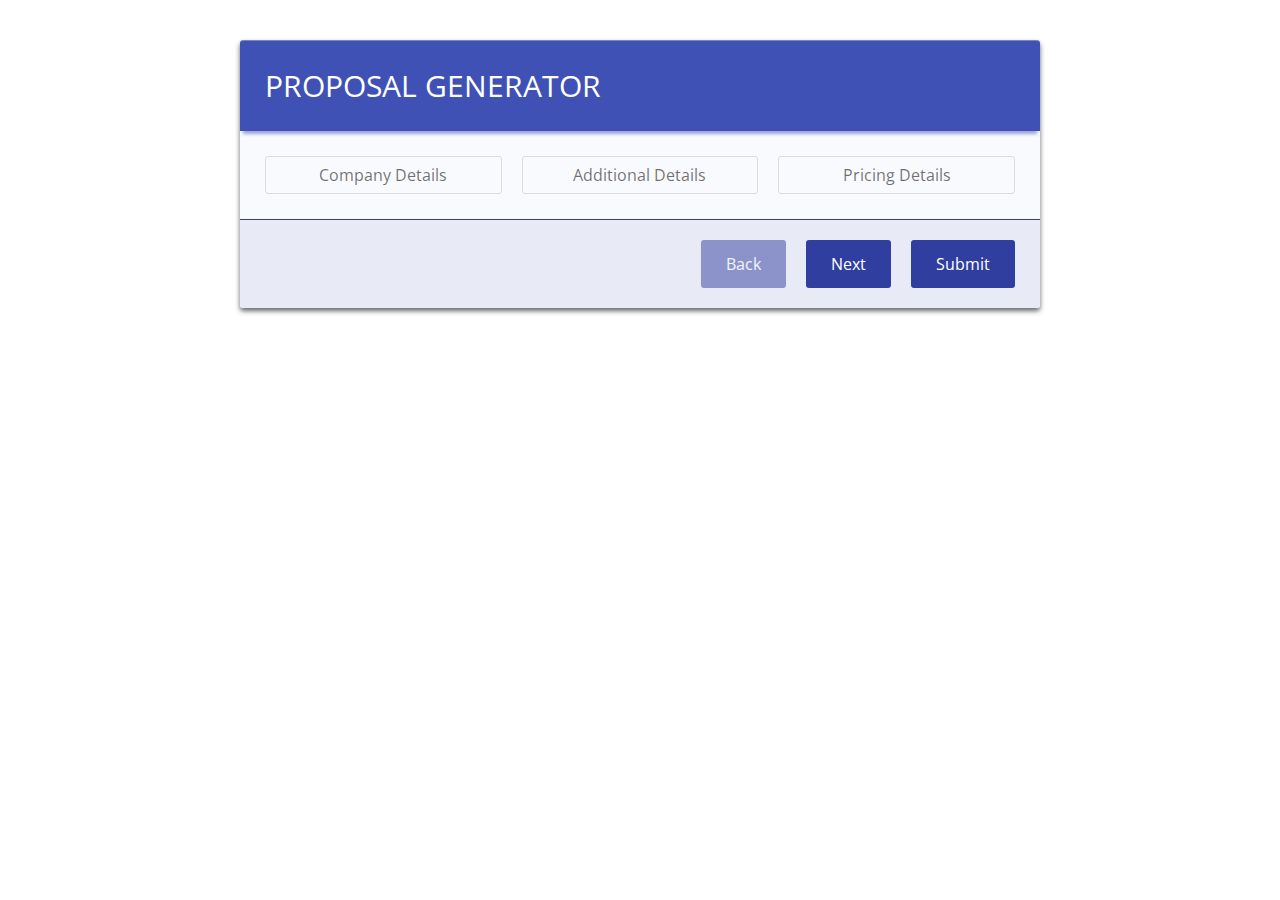
<file: index.html>
<!DOCTYPE html>
<html lang="en">
<head>
	<meta charset="UTF-8">
	<title>Proposal Generator for F1Studioz</title>

	<!-- Your META here -->
	<meta content="width=device-width, initial-scale=1.0, minimum-scale=1.0" name="viewport">

	<!-- Stylesheets -->
	<link rel="stylesheet" href="j-folder/css/demo.css">
	<link rel="stylesheet" href="j-folder/css/font-awesome.min.css">
	<link rel="stylesheet" href="j-folder/css/j-forms.css">

	<!-- Scripts -->
	<script src="j-folder/js/jquery.1.11.1.min.js"></script>
	<script src="//cdn.tinymce.com/4/tinymce.min.js"></script>
	<script src="j-folder/js/jquery.ui.min.js"></script>
	<script src="j-folder/js/jquery.maskedinput.min.js"></script>
	<script src="j-folder/js/jquery.validate.min.js"></script>
	<script src="j-folder/js/jquery.form.min.js"></script>
	<script src="j-folder/js/jQuery.download.js"></script>
	<script src="html-docx.js"></script>
	<script src="j-folder/js/j-forms.js"></script>

	<!--[if lt IE 10]>
			<script src="j-folder/js/jquery.placeholder.min.js"></script>
		<![endif]-->

</head>

<body class="bg-pic">
	<div class="wrapper wrapper-800">

		<form action="process.php" method="post" class="j-forms j-multistep" id="j-forms" novalidate>

			<div class="header">
				<p>Proposal Generator</p>
			</div>
			<!-- end /.header-->

			<div class="content">

				<!-- start steps -->
				<div class="j-row">
					<div class="span4 step">
						<div class="steps">
							<p>Company Details</p>
						</div>
					</div>
					<div class="span4 step">
						<div class="steps">
							<p>Additional Details</p>
						</div>
					</div>
					<div class="span4 step">
						<div class="steps">
							<p>Pricing Details</p>
						</div>
					</div>
				</div>
				<!-- end steps -->

				<fieldset>

					<div class="divider gap-bottom-25"></div>


					<div class="j-row">
						<div class="span6 unit">
							<label class="label">Company Name</label>
							<div class="input">
								<input type="text" id="CompanyName" name="CompanyName" value="">
							</div>
						</div>
						<div class="span6 unit">
							<label class="label">Company Registered Name</label>
							<div class="input">
								<input type="text" id="CompanyRegisteredName" name="CompanyRegisteredName" value="">
							</div>
						</div>
					</div>



					<div class="j-row">
						<div class="span6 unit">
							<label class="label">Company POC</label>
							<div class="input">
								<input type="text" id="CompanyPOC" name="CompanyPOC">
							</div>
						</div>
						<div class="span6 unit">
							<label class="label">Company POC Designation</label>
							<div class="input">
								<input type="text" id="CompanyPOCDesignation" name="CompanyPOCDesignation">
							</div>
						</div>
					</div>

					<div class="j-row">
						<div class="span12 unit">
							<label class="label">Project Name</label>
							<div class="input">
								<input type="text" id="ProjectName" name="ProjectName">
							</div>
						</div>
					</div>
				</fieldset>

				<fieldset>

					<div class="divider gap-bottom-25"></div>

					<div class="j-row">
						<div class="span12 unit">
							<label class="label">Deliverables</label>
							<div class="input">
								<textarea spellcheck="false" name="Deliverable">
									<ol>
										<li>Web Application Design</li>
										<li>Mobile Design of the application (Responsive)</li>
										<li>UI code (HTML / CSS)</li>
									</ol>
								</textarea>
							</div>
						</div>
					</div>

					<div class="j-row">
						<div class="span6 unit">
							<label class="label">Scope-UX Design</label>
							<div class="input">
								<textarea spellcheck="false" name="ScopeDesign">
								<ul><li>- Information Architecture</li><li>- Visual Design -- Website</li><li>- Visual Design -- Mobile</li></ul><ul><li>- Responsive Website Implementation</li><li>- Technologies -- HTML5/CSS/Bootstrap</li></ul>
								</textarea>
							</div>
						</div>
						<div class="span6 unit">
							<label class="label">Scope-UI Implementation</label>
							<div class="input">
								<textarea spellcheck="false" name="ScopeImplementation">
								<ul><li>- Responsive Website Implementation</li><li>- Technologies -- HTML5/CSS/Bootstrap</li></ul>
								</textarea>
							</div>
						</div>
					</div>

					<div class="j-row">
						<div class="span6 unit">
							<label class="label">Functionality - User</label>
							<div class="input">
								<textarea spellcheck="false" name="FunctionalityUser">
										<ul><li>-Registration</li><li>-Login/Logout</li><li>-Navigate/Search associated oublic entities and institutions</li><li>-Request for associated forms related to institutions</li><li>-View my and my family's (associated) M4C profile</li><li>-Sharing information with others through M4C (Identity Transaction)</li><li>-Receive information from others (Inbox)</li><li>-View Smart Contracts and make payment to Institutions (Institution Transaction)</li><li>-Make Payments</li><li>-Notifications</li></ul>
								</textarea>
							</div>
						</div>
						<div class="span6 unit">
							<label class="label">Functionality - Institution</label>
							<div class="input">
								<textarea spellcheck="false" name="FunctionalityInstitution">
										<ul><li>-Registration</li><li>-Login/Logout</li><li>-Create and/or assign authorize roles to associated individuals within institution</li><li>-Navigate/Search associated public entities</li><li>-Upload/Update forms --Admission etc.</li><li>-Manage filled forms and shared info by others to institution (Identity Transaction)</li><li>-Recieve information from others(Inbox)</li><li>-Update document shared by others(vaccination redbook etc)</li><li>-Send Information to others (Provisional admission letters, send invoice etc.)</li><li>-Make payments</li><li>-Notifications</li></ul>
								</textarea>
							</div>
						</div>
					</div>

					<div class="j-row">
						<div class="span12 unit">
							<label class="label">Timelines</label>
							<div class="input">
								<textarea spellcheck="false" name="Timelines">
									<p>Web Application UX -- 4 weeks</p><ul><li>&nbsp; &nbsp;- User -- 2 weeks</li><li>&nbsp; &nbsp;- Institution -- 2 weeks</li></ul><p><br data-mce-bogus="1"></p><p>Mobile ResponsiveUX -- 4 weeks</p><ul><li>&nbsp; &nbsp; -User -- 2 weeks</li><li>&nbsp; &nbsp; -Institution -- 2 weeks</li></ul>
								</textarea>
							</div>
						</div>
					</div>
				</fieldset>

				<fieldset>

					<div class="divider gap-bottom-25"></div>

					<div class="j-row">
						<div class="span12 unit">
							<label class="label">Pricing Breakup</label>
							<div class="input">
								<textarea spellcheck="false" name="PricingBreakup">
									<ul><li>Advance - INR XXX + Service Tax</li><li>Completion of Web UX (User and Institution) - INR XXX + Service Tax</li><li>Completion of Mobile UX (User and Institution) - INR XXX + Service Tax</li><li>Completion of Responsive UI Development for User persona - INR XXX + Service Tax</li><li>Completion of Responsive UI Development for Institution persona - INR XXX + Service Tax</li></ul>
								</textarea>
							</div>
						</div>
					</div>
					<div class="j-row">
						<div class="span6 unit">
							<label class="label">Total Efforts</label>
							<div class="input">
								<input type="text" id="TotalEffort" name="TotalEffort">
							</div>
						</div>
						<div class="span6 unit">
							<label class="label">Grace Period</label>
							<div class="input">
								<input type="text" id="GracePeriod" name="GracePeriod">
							</div>
						</div>
					</div>
					<div class="j-row">
						<div class="span6 unit">
							<label class="label">Additional Charges Hourly Rate</label>
							<div class="input">
								<input type="text" id="AdditionalChargesHourlyRate" name="AdditionalChargesHourlyRate">
							</div>
						</div>
						<div class="span6 unit">
							<label class="label">Total Cost</label>
							<div class="input">
								<input type="text" id="TotalCost" name="TotalCost">
							</div>
						</div>
					</div>
					<div class="j-row">
						<div class="span6 unit">
							<label class="label">Invoice Payyable Within</label>
							<div class="input">
								<input type="text" id="InvoicePayableWithinXDays" name="InvoicePayableWithinXDays">
							</div>
						</div>
					</div>

				<!-- start response from server -->
				<div id="response"></div>
				<!-- end response from server -->

				</fieldset>

			</div>
			<!-- end /.content -->

			<div class="footer">
				<button type="submit" class="primary-btn multi-submit-btn button-submit">Submit</button>
				<button type="button" class="primary-btn multi-next-btn">Next</button>
				<button type="button" class="secondary-btn multi-prev-btn">Back</button>
			</div>
			<!-- end /.footer -->

		</form>
	</div>
</body>
</html>
</file>
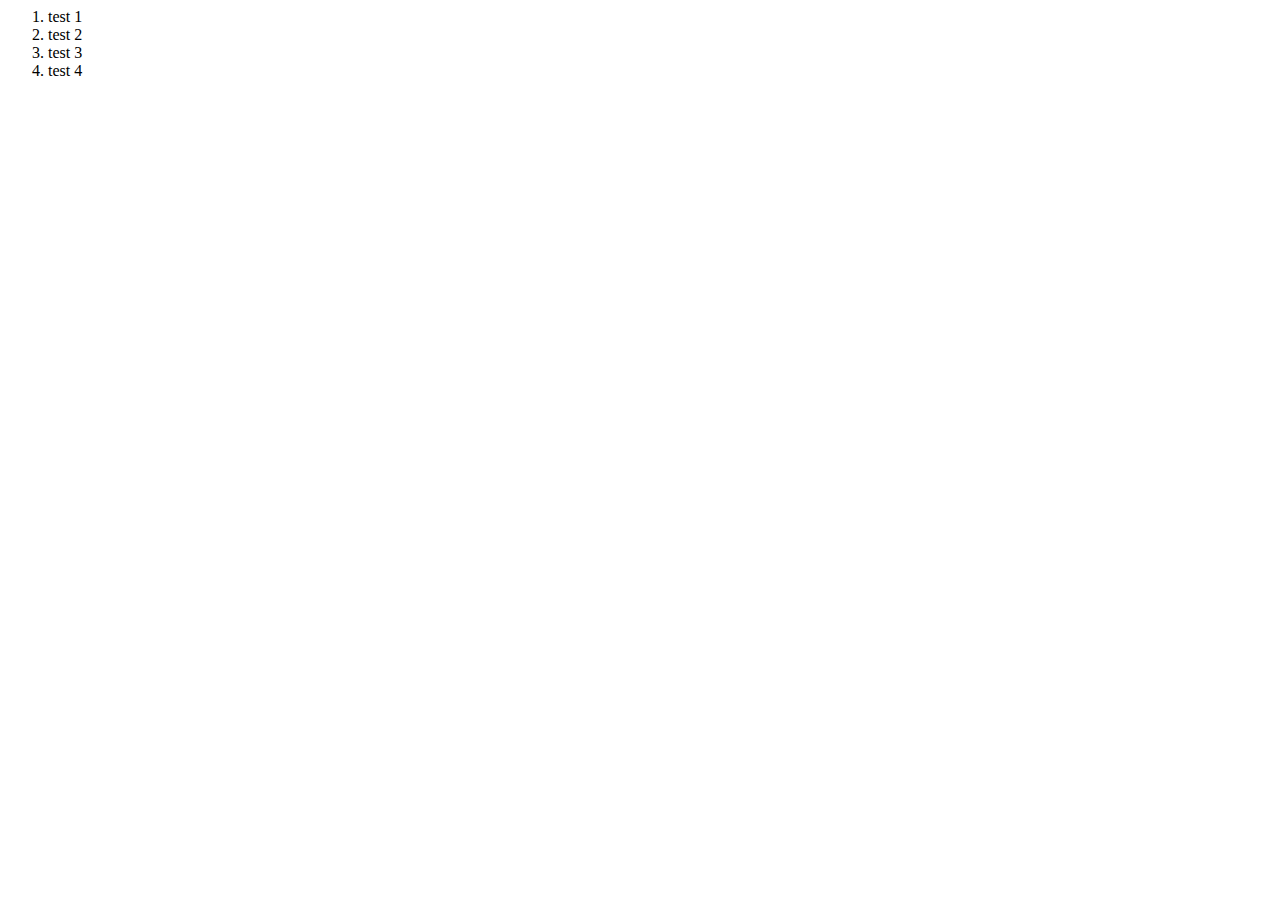
<file: new/index.html>
<html>

<head>
    <title>Propoal Generator</title>
    
    <script src="../metronic/js/jquery.min.js" type="text/javascript"></script>
    <script src="html-docx.js"></script>
    <script src="Blob.js"></script>
    <script src="FileSaver.js"></script>
    <script>
        $(document).ready(function(){
           var content=$('body').html();
           var converted=htmlDocx.asBlob(content);
           console.log(converted);
            saveAs(converted,'test.docx');
        });
    </script>
</head>

<body>
<ol>
    <li>test 1</li>
    <li>test 2</li>
    <li>test 3</li>
    <li>test 4</li>
</ol>

</body>

</html>
</file>
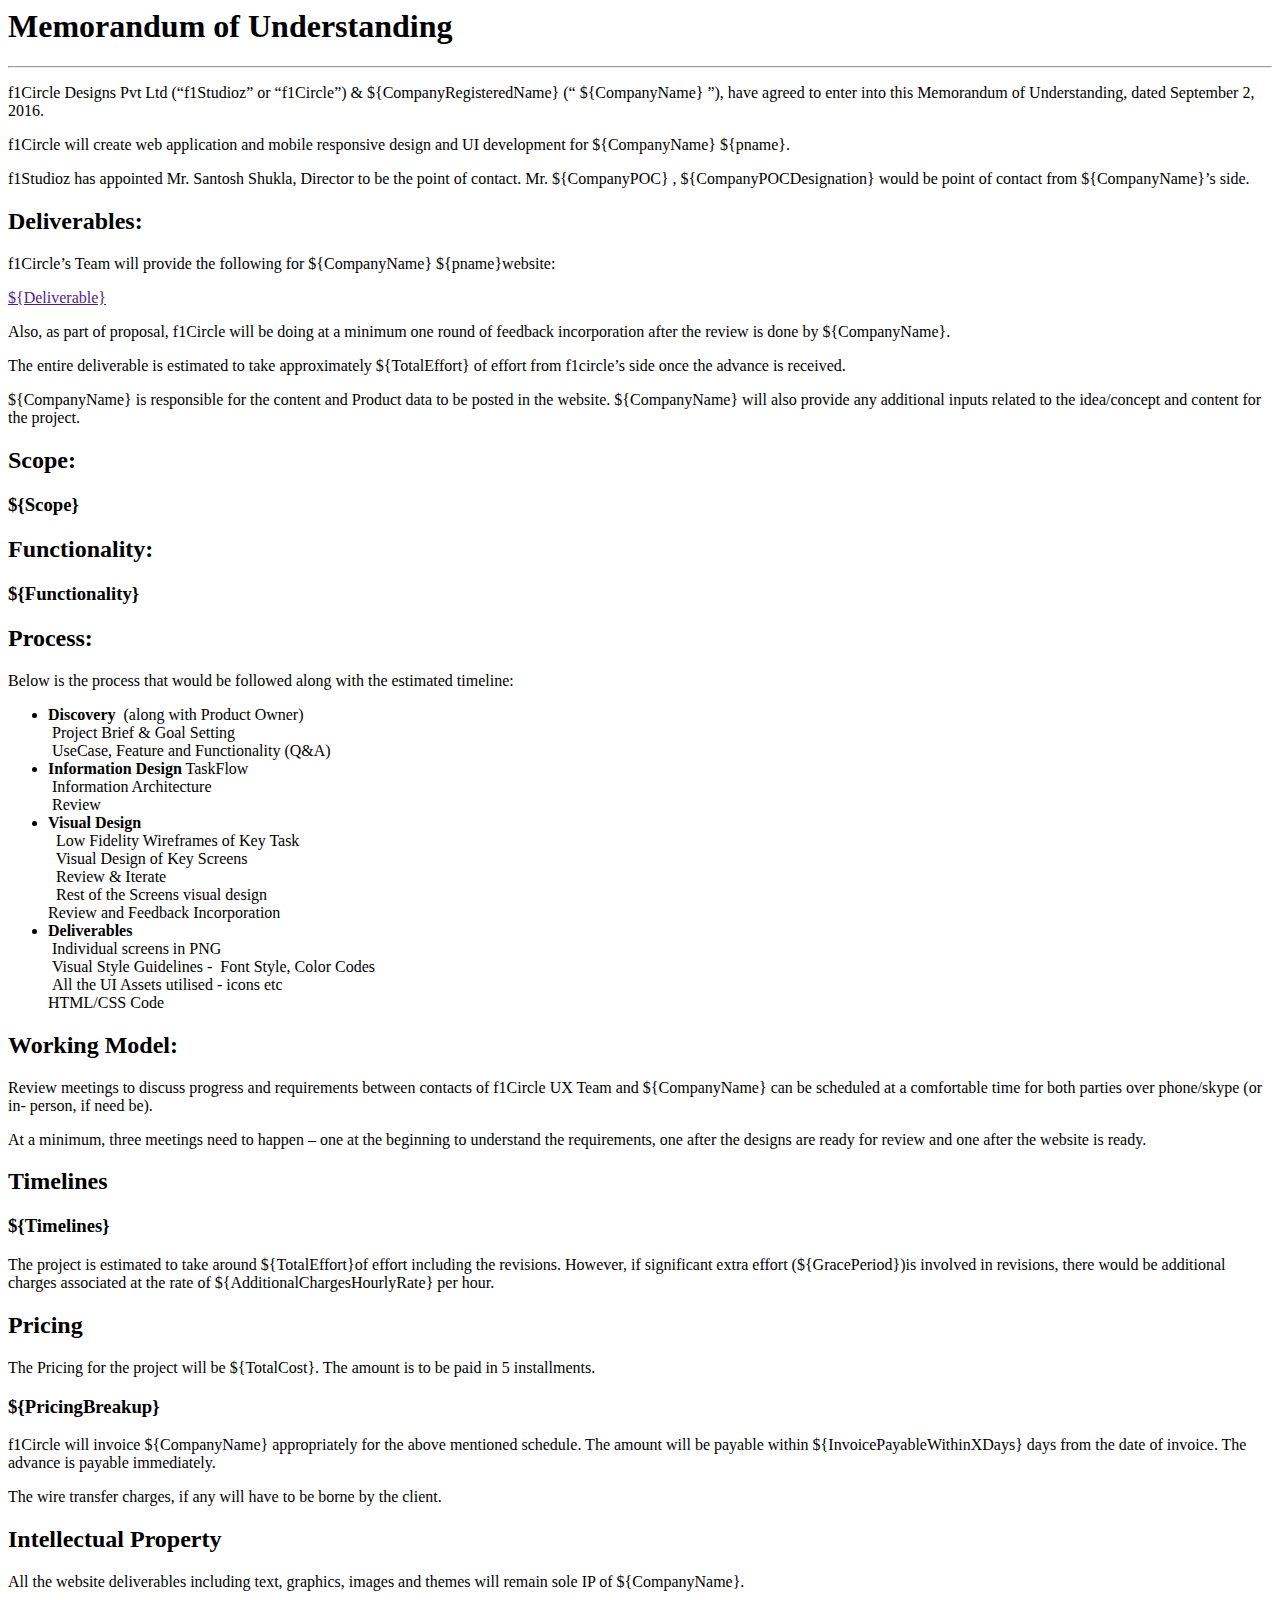
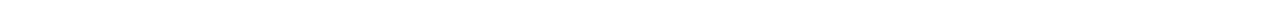
<file: proposalgenerator/index.html>
<html>

<head>
    <title>Propoal Generator</title>
        <script src="https://code.jquery.com/jquery-3.1.1.js" integrity="sha256-16cdPddA6VdVInumRGo6IbivbERE8p7CQR3HzTBuELA=" crossorigin="anonymous"></script>
    <script src="html-docx.js"></script>
    <script src="Blob.js"></script>
    <script src="FileSaver.js"></script>
    <script>
        $(document).ready(function(){
           var content=$('body').html();
           var converted=htmlDocx.asBlob(content);
            saveAs(converted,'test.docx');
        });
    </script>
</head>

<body>
    <h1>Memorandum of Understanding</h1>
    <hr>
    <p>f1Circle Designs Pvt Ltd (“f1Studioz” or “f1Circle”) &amp; ${CompanyRegisteredName} (“ ${CompanyName} ”), have agreed to enter into this Memorandum of Understanding, dated September 2, 2016.</p>
    <p>f1Circle will create web application and mobile responsive design and UI development for ${CompanyName} ${pname}.</p>
    <p>f1Studioz has appointed Mr. Santosh Shukla, Director to be the point of contact. Mr. ${CompanyPOC} , ${CompanyPOCDesignation} would be point of contact from ${CompanyName}’s side.</p>
    <h2>Deliverables:</h2>
    <p>f1Circle’s Team will provide the following for ${CompanyName} ${pname}website:</p>
    <a href="">${Deliverable}</a>
    <p>Also, as part of proposal, f1Circle will be doing at a minimum one round of feedback incorporation after the review is done by ${CompanyName}.</p>
    <p>The entire deliverable is estimated to take approximately ${TotalEffort} of effort from f1circle’s side once the advance is received.</p>
    <p>${CompanyName} is responsible for the content and Product data to be posted in the website. ${CompanyName} will also provide any additional inputs related to the idea/concept and content for the project.</p>
    <h2>Scope:</h2>
    <h3>${Scope}</h3>
    <h2>Functionality:</h2>
    <h3>${Functionality}</h3>
    <h2>Process:</h2>
    <p>Below is the process that would be followed along with the estimated timeline:</p>
    <ul>
        <li><strong>Discovery</strong>  (along with Product Owner)
            <br>  Project Brief &amp; Goal Setting
            <br>  UseCase, Feature and Functionality (Q&amp;A)</li>
        <li><strong>Information Design</strong> TaskFlow

            <br>  Information Architecture
            <br>  Review

        </li>
        <li><strong>Visual Design</strong>
            <br>   Low Fidelity Wireframes of Key Task
            <br>   Visual Design of Key Screens
            <br>   Review &amp; Iterate
            <br>   Rest of the Screens visual design
            <br> Review and Feedback Incorporation</li>
        <li><strong>Deliverables</strong>
            <br>  Individual screens in PNG
            <br>  Visual Style Guidelines -  Font Style, Color Codes
            <br>  All the UI Assets utilised - icons etc
            <br> HTML/CSS Code</li>
    </ul>
    <h2>Working Model:</h2>
    <p>Review meetings to discuss progress and requirements between contacts of f1Circle UX Team and ${CompanyName} can be scheduled at a comfortable time for both parties over phone/skype (or in- person, if need be).</p>
    <p>At a minimum, three meetings need to happen – one at the beginning to understand the requirements, one after the designs are ready for review and one after the website is ready.</p>
    <h2>Timelines</h2>
    <h3>${Timelines}</h3>
    <p>The project is estimated to take around ${TotalEffort}of effort including the revisions. However, if significant extra effort (${GracePeriod})is involved in revisions, there would be additional charges associated at the rate of ${AdditionalChargesHourlyRate} per hour.</p>
    <h2>Pricing</h2>
    <p>The Pricing for the project will be ${TotalCost}. The amount is to be paid in 5 installments.</p>
    <h3>${PricingBreakup}</h3>
    <p>f1Circle will invoice ${CompanyName} appropriately for the above mentioned schedule. The amount will be payable within ${InvoicePayableWithinXDays} days from the date of invoice. The advance is payable immediately.</p>
    <p>The wire transfer charges, if any will have to be borne by the client.</p>
    <h2>Intellectual Property</h2>
    <p>All the website deliverables including text, graphics, images and themes will remain sole IP of ${CompanyName}.</p>

</body>

</html>
</file>
<file: j-folder/css/demo.css>
html,
body {
	background-attachment:fixed;
	background-position:50% 50%;
	background-size:cover;
	margin:0;
	padding:0;
}
</file>
<file: j-folder/css/j-forms.css>
/* Font
=============================== */
@import url(http://fonts.googleapis.com/css?family=Open+Sans:400,600);

/*=================================================================*/
/* Main */
/*=================================================================*/


/* Default
=============================== */
.wrapper {
	margin:0 auto;
	outline:none;
	padding:40px 15px;
	-webkit-box-sizing:content-box;
	-moz-box-sizing:content-box;
	box-sizing:content-box;
}
.wrapper-400 { max-width:400px; }

.wrapper-640 { max-width:640px; }
.wrapper-800 { max-width:800px; }

.j-forms {
	background-color:#f9fafd;
	-webkit-border-radius:3px;
	-moz-border-radius:3px;
	-o-border-radius:3px;
	border-radius:3px;
	-webkit-box-shadow:0 3px 5px rgba(0,0,0,.6);
	-moz-box-shadow:0 3px 5px rgba(0,0,0,.6);
	-o-box-shadow:0 3px 5px rgba(0,0,0,.6);
	box-shadow:0 3px 5px rgba(0,0,0,.6);
	-webkit-box-sizing:border-box;
	-moz-box-sizing:border-box;
	box-sizing:border-box;
	color:rgba(0,0,0,.54);
	font:16px 'Open Sans',Helvetica,Arial,sans-serif;
	line-height:1;
	position:relative;
}
.j-forms .input { position:relative; }

.j-forms .unit { position:relative; margin-bottom:25px; }

.j-forms .link {
	border-bottom:1px solid #90caf9;
	color:#1e88e5;
	font-size:14px;
	line-height:inherit;
	text-decoration:none;
}
.j-forms .link:hover { border-bottom:none; }

.j-forms .inline-group { display:inline-block; }

.j-forms .hidden { display:none; }

/* Reset for -webkit / -moz browser
=============================== */
.j-forms input[type="search"]::-webkit-search-decoration,
.j-forms input[type="search"]::-webkit-search-cancel-button,
.j-forms input[type="search"]::-webkit-search-results-button,
.j-forms input[type="search"]::-webkit-search-results-decoration { display:none; }

.j-forms select,
.j-forms input[type="button"],
.j-forms input[type="submit"],
.j-forms input[type="search"] {
	-webkit-tap-highlight-color:transparent;
	-webkit-tap-highlight-color:rgba(0,0,0,0);
	-webkit-appearance:none;
	-moz-appearance:none;
	appearance:none;
	-webkit-border-radius:0px;
	border-radius:0px;
}

/* Header
=============================== */
.j-forms .header {
	background-color:#3f51b5;
	border-top:1px solid #7986cb;
	-webkit-border-radius:3px 3px 0 0;
	-moz-border-radius:3px 3px 0 0;
	-o-border-radius:3px 3px 0 0;
	border-radius:3px 3px 0 0;
	-webkit-box-shadow:0 6px 3px -3px rgba(63,81,181,.5);
	-moz-box-shadow:0 6px 3px -3px rgba(63,81,181,.5);
	-o-box-shadow:0 6px 3px -3px rgba(63,81,181,.5);
	box-shadow:0 6px 3px -3px rgba(63,81,181,.5);
	display:block;
	position:relative;
}
.j-forms .header > i {
	color:#fff;
	font-size:31px;
	float:left;
	padding:31px 15px 0 25px;
}
.j-forms .header p {
	color:#fff;
	margin:0;
	padding:30px 25px;
	font-size:30px;
	text-transform:uppercase;
}

/* Content
=============================== */
.j-forms .content { padding:25px 25px 0; }

.j-forms .content:after {
	clear:both;
	content:".";
	display:block;
	height:0;
	visibility:hidden;
}

/* Footer
=============================== */
.j-forms .footer {
	background-color:#e8eaf6;
	border-top:1px solid #303f9f;
	-webkit-border-radius:0 0 3px 3px;
	-moz-border-radius:0 0 3px 3px;
	-o-border-radius:0 0 3px 3px;
	border-radius:0 0 3px 3px;
	display:block;
	padding:10px 25px;
}
.j-forms .footer:after {
	clear:both;
	content:".";
	display:block;
	height:0;
	visibility:hidden;
}

/* Dividers
=============================== */
.j-forms .divider,
.j-forms .divider-text { border-top:1px solid rgba(0,0,0,.12); height:0; }

.j-forms .divider-text { text-align:center; }

.j-forms .divider-text span {
	border:1px solid rgba(0,0,0,.12);
	-webkit-border-radius:3px;
	-moz-border-radius:3px;
	-o-border-radius:3px;
	border-radius:3px;
	background-color:#f9fafd;
	color:#3f51b5;
	font-size:16px;
	padding:2px 15px;
	position:relative;
	top:-9px;
	white-space:nowrap;
}

/* Gap-top / gap-bottom classes
=============================== */
.j-forms .gap-top-20 { margin-top:20px; } /* text-divider top gap after "content"/"j-row" classes */

.j-forms .gap-top-45 { margin-top:45px; } /* text-divider top gap after "unit" class */

.j-forms .gap-bottom-45 { margin-bottom:45px; } /* text-divider bottom gap */

.j-forms .gap-bottom-25 { margin-bottom:25px; } /* line-divider bottom gap */

/* Labels
=============================== */
.j-forms label {
	display:block;
	color:inherit;
	font-weight:normal;
	text-align:left;
	margin-bottom:0;
}
.j-forms .label { font-size:14px; margin-bottom:6px; line-height:14px; height:14px; }

.j-forms .label-center { height:48px; line-height:48px; text-align:center; margin-bottom:0; }

.j-forms .j-row > .label{ padding-left:10px; }

/* Radio and checkbox
=============================== */
.j-forms .radio,
.j-forms .checkbox,
.j-forms .radio-toggle,
.j-forms .checkbox-toggle {
	color:rgba(0,0,0,.87);
	cursor:pointer;
	font-size:15px;
	height:15px;
	margin-bottom:4px;
	position:relative;
	line-height:15px;
}
.j-forms .radio,
.j-forms .checkbox,
.j-forms .inline-group .radio,
.j-forms .inline-group .checkbox { padding:9px 0 8px 32px; }

.j-forms .radio-toggle,
.j-forms .checkbox-toggle,
.j-forms .inline-group .radio-toggle,
.j-forms .inline-group .checkbox-toggle { padding:9px 0 8px 58px; }

.j-forms .radio:last-child,
.j-forms .checkbox:last-child,
.j-forms .radio-toggle:last-child,
.j-forms .checkbox-toggle:last-child { margin-bottom:0; }

.j-forms .inline-group .radio,
.j-forms .inline-group .checkbox,
.j-forms .inline-group .radio-toggle,
.j-forms .inline-group .checkbox-toggle { display:inline-block; margin-right:25px; }

.j-forms .radio input,
.j-forms .checkbox input,
.j-forms .radio-toggle input,
.j-forms .checkbox-toggle input { position:absolute; left:-9999px; }

.j-forms .radio i,
.j-forms .checkbox i,
.j-forms .checkbox-toggle i,
.j-forms .radio-toggle i {
	background-color:#fff;
	border:2px solid rgba(0,0,0,.26);
	display:block;
	height:18px;
	left:0;
	outline:none;
	position:absolute;
	top:5px;
	-webkit-transition:border-color.2s;
	-moz-transition:border-color.2s;
	-ms-transition:border-color.2s;
	-o-transition:border-color.2s;
	transition:border-color.2s;
}
.j-forms .radio i,
.j-forms .checkbox i { width:18px; }

.j-forms .checkbox-toggle i,
.j-forms .radio-toggle i { width:44px; }

.j-forms .checkbox i,
.j-forms .checkbox-toggle i {
	-webkit-border-radius:3px;
	-moz-border-radius:3px;
	-o-border-radius:3px;
	border-radius:3px;
}
.j-forms .radio i,
.j-forms .radio i:after,
.j-forms .radio-toggle i:before {
	-webkit-border-radius:50%;
	-moz-border-radius:50%;
	-o-border-radius:50%;
	border-radius:50%;
}
.j-forms .radio-toggle i {
	-webkit-border-radius:13px;
	-moz-border-radius:13px;
	-o-border-radius:13px;
	border-radius:13px;
}
.j-forms .checkbox-toggle i:before {
	-webkit-border-radius:2px;
	-moz-border-radius:2px;
	-o-border-radius:2px;
	border-radius:2px;
}
.j-forms .radio i:after {
	background-color:rgba(48,63,159,.9);
	content:"";
	height:8px;
	top:5px;
	left:5px;
	opacity:0;
	position:absolute;
	width:8px;
}
.j-forms .checkbox i:after {
	border-width:0 0 3px 3px;
	border-bottom:solid rgb(48,63,159);
	border-left:solid rgb(48,63,159);
	content:"";
	height:5px;
	top:3px;
	-webkit-transform:rotate(-45deg);
	-moz-transform:rotate(-45deg);
	-ms-transform:rotate(-45deg);
	-o-transform:rotate(-45deg);
	transform:rotate(-45deg);
	left:3px;
	opacity:0;
	position:absolute;
	width:10px;
}
.j-forms .radio input:checked + i:after,
.j-forms .checkbox input:checked + i:after { opacity:1; }

.j-forms .checkbox-toggle i:before,
.j-forms .radio-toggle i:before {
	border:none;
	background-color:rgba(48,63,159,.9);
	content:"";
	display:block;
	height:14px;
	left:2px;
	position:absolute;
	top:2px;
	width:14px;
}
.j-forms .checkbox-toggle input:checked + i:before,
.j-forms .radio-toggle input:checked + i:before { left:28px; }

.j-forms .checkbox-toggle i:after,
.j-forms .radio-toggle i:after,
.j-forms .checkbox-toggle input:checked + i:after,
.j-forms .radio-toggle input:checked + i:after {
	font-size:10px;
	font-style:normal;
	font-weight:bold;
	line-height:10px;
	position:absolute;
	top:4px;
}
.j-forms .checkbox-toggle i:after,
.j-forms .radio-toggle i:after { content:"NO"; left:22px; }

.j-forms .checkbox-toggle input:checked + i:after,
.j-forms .radio-toggle input:checked + i:after { content:"YES"; left:6px; }

.j-forms .checkbox:hover i,
.j-forms .radio:hover i,
.j-forms .checkbox-toggle:hover i,
.j-forms .radio-toggle:hover i { border:2px solid rgba(48,63,159,.6); }

.j-forms .radio input:checked + i,
.j-forms .checkbox input:checked + i,
.j-forms .radio-toggle input:checked + i,
.j-forms .checkbox-toggle input:checked + i { border:2px solid rgba(48,63,159,.9); }

.j-forms .radio input:checked + i,
.j-forms .checkbox input:checked + i { color:rgba(48,63,159,.9); }

.j-forms .checkbox-toggle input:checked + i,
.j-forms .radio-toggle input:checked + i { background-color:#e8eaf6; }

/* Widget
=============================== */
.j-forms .widget { position: relative; }

.j-forms .widget .addon,
.j-forms .widget .addon-btn {
	background:#e0e0e0;
	border:none;
	color:rgba(0,0,0,.56);
	display:block;
	font:16px 'Open Sans',Helvetica,Arial,sans-serif;
	height:48px;
	line-height:48px;
	padding:0;
	position:absolute;
	outline:none;
	overflow:hidden;
	text-align:center;
	top:0;
	z-index:5;
}
.j-forms .widget .addon-btn,
.j-forms .widget .addon-btn i {
	cursor:pointer;
	-webkit-transition:all.2s;
	-moz-transition:all.2s;
	-ms-transition:all.2s;
	-o-transition:all.2s;
	transition:all.2s;
}
.j-forms .widget .addon-btn:hover,
.j-forms .widget .addon-btn:focus { background-color:#d6d6d6; color:rgba(0,0,0,.87); }

.j-forms .widget .addon-btn:hover i,
.j-forms .widget .addon-btn:focus i { color:rgba(0,0,0,.61); }

.j-forms .widget .adn-left { left:0; }

.j-forms .widget .adn-right { right:0; }

.j-forms .widget .addon i,
.j-forms .widget .addon-btn i { color:rgba(0,0,0,.34); font-size:17px; z-index:2; }

.j-forms .widget .adn-50 { width:50px; }

.j-forms .widget .adn-130 { width:130px; }

.j-forms .widget.right-50 .input { padding-right:50px; }

.j-forms .widget.left-50 .input { padding-left:50px; }

.j-forms .widget.right-130 .input { padding-right:130px; }

.j-forms .widget.left-130 .input { padding-left:130px; }

.j-forms .widget .adn-left,
.j-forms .widget.right-50 .input input,
.j-forms .widget.right-130 .input input {
	-webkit-border-radius:3px 0 0 3px;
	-moz-border-radius:3px 0 0 3px;
	-o-border-radius:3px 0 0 3px;
	border-radius:3px 0 0 3px;
}
.j-forms .widget .adn-right,
.j-forms .widget.left-50 .input input,
.j-forms .widget.left-130 .input input {
	-webkit-border-radius:0 3px 3px 0;
	-moz-border-radius:0 3px 3px 0;
	-o-border-radius:0 3px 3px 0;
	border-radius:0 3px 3px 0;
}
.j-forms .widget.left-50.right-50 .input input,
.j-forms .widget.left-50.right-130 .input input,
.j-forms .widget.left-130.right-50 .input input,
.j-forms .widget.left-130.right-130 .input input {
	-webkit-border-radius:0;
	-moz-border-radius:0;
	-o-border-radius:0;
	border-radius:0;
}

/* Inputs
=============================== */
.j-forms input[type="text"],
.j-forms input[type="password"],
.j-forms input[type="email"],
.j-forms input[type="search"],
.j-forms input[type="url"],
.j-forms textarea,
.j-forms select {
	background:#fff;
	border:2px solid rgba(0,0,0,.12);
	-webkit-border-radius:3px;
	-moz-border-radius:3px;
	-o-border-radius:3px;
	border-radius:3px;
	color:rgba(0,0,0,.87);
	display:block;
	font-family:inherit;
	font-size:16px;
	height:48px;
	padding:10px 15px;
	width:100%;
	outline:none;
	-webkit-appearance:none;
	-moz-appearance:none;
	appearance:none;
	-webkit-box-sizing:border-box;
	-moz-box-sizing:border-box;
	box-sizing:border-box;
	-webkit-transition:all.4s;
	-moz-transition:all.4s;
	-ms-transition:all.4s;
	-o-transition:all.4s;
	transition:all.4s;
}
.j-forms input[type="text"]:hover,
.j-forms input[type="password"]:hover,
.j-forms input[type="email"]:hover,
.j-forms input[type="search"]:hover,
.j-forms input[type="url"]:hover,
.j-forms textarea:hover,
.j-forms select:hover { border:2px solid rgba(48,63,159,.6); }

.j-forms input[type="text"]:focus,
.j-forms input[type="password"]:focus,
.j-forms input[type="email"]:focus,
.j-forms input[type="search"]:focus,
.j-forms input[type="url"]:focus,
.j-forms textarea:focus,
.j-forms select:focus { border:2px solid rgba(48,63,159,.9); }

.j-forms .input textarea {
	height:112px;
	overflow:auto;
	min-height:52px;
	resize:vertical;
}

.j-forms .input textarea:focus { height:128px; }

/* Placeholders
=============================== */
.j-forms input::-webkit-input-placeholder,
.j-forms textarea::-webkit-input-placeholder { color:rgba(0,0,0,.54); }

.j-forms input::-moz-placeholder,
.j-forms textarea::-moz-placeholder { color:rgba(0,0,0,.54); }

.j-forms input:-moz-placeholder,
.j-forms textarea:-moz-placeholder { color:rgba(0,0,0,.54); }

.j-forms input:-ms-input-placeholder,
.j-forms textarea:-ms-input-placeholder { color:rgba(0,0,0,.54); }

.j-forms input:focus::-webkit-input-placeholder,
.j-forms textarea:focus::-webkit-input-placeholder { color:rgba(0,0,0,.36); }

.j-forms input:focus::-moz-placeholder,
.j-forms textarea:focus::-moz-placeholder { color:rgba(0,0,0,.36); }

.j-forms input:focus:-moz-placeholder,
.j-forms textarea:focus:-moz-placeholder { color:rgba(0,0,0,.36); }

.j-forms input:focus:-ms-input-placeholder,
.j-forms textarea:focus:-ms-input-placeholder { color:rgba(0,0,0,.36); }

/* Select
=============================== */
.j-forms select { padding-left:13px; }

.j-forms .multiple-select select { height:auto; }

.j-forms .select i {
	background:#fff;
	-webkit-box-shadow:0 0 0 11px #fff;
	-moz-box-shadow:0 0 0 11px #fff;
	-o-box-shadow:0 0 0 11px #fff;
	box-shadow:0 0 0 11px #fff;
	height:20px;
	position:absolute;
	pointer-events:none;
	top:14px;
	right:14px;
	width:14px;
}
.j-forms .select i:after,
.j-forms .select i:before {
	border-right:4px solid transparent;
	border-left:4px solid transparent;
	content:'';
	position:absolute;
	right:3px;
}
.j-forms .select i:after { border-top:6px solid rgba(0,0,0,.4); bottom:1px; }

.j-forms .select i:before { border-bottom:6px solid rgba(0,0,0,.4); top:3px; }

.j-forms .select { position:relative; }

/* Icons
=============================== */
.j-forms .icon-left,
.j-forms .icon-right {
	color:rgba(0,0,0,.54);
	font-size:17px;
	height:38px;
	line-height:38px !important;
	opacity:.6;
	position:absolute;
	text-align:center;
	top:5px;
	width:42px;
	z-index:2;
}
.j-forms .icon-left { border-right:1px solid rgba(0,0,0,.54); left:3px; }

.j-forms .icon-right { border-left:1px solid rgba(0,0,0,.54); right:3px; }

.j-forms .icon-left ~ input,
.j-forms .icon-left ~ textarea { padding-left:58px; }

.j-forms .icon-right ~ input,
.j-forms .icon-right ~ textarea { padding-right:58px; }

/* File for upload
=============================== */
.j-forms .file-button input {
	bottom:-1px;
	font-size:34px;
	opacity:0;
	position:absolute;
	width:108px;
	z-index:0;
}
.j-forms .prepend-small-btn .file-button input,
.j-forms .prepend-big-btn .file-button input { left:0; }

.j-forms .append-small-btn .file-button input,
.j-forms .append-big-btn .file-button input { right:0; }

.j-forms .prepend-small-btn .file-button,
.j-forms .append-small-btn .file-button { width:64px; }

.j-forms .prepend-big-btn .file-button,
.j-forms .append-big-btn .file-button { width:106px; }

.j-forms .prepend-small-btn .file-button,
.j-forms .prepend-big-btn .file-button { left:4px; }

.j-forms .append-small-btn .file-button,
.j-forms .append-big-btn .file-button { right:4px; }

.j-forms .append-small-btn .file-button,
.j-forms .append-big-btn .file-button,
.j-forms .prepend-small-btn .file-button,
.j-forms .prepend-big-btn .file-button {
	-webkit-border-radius:2px;
	-moz-border-radius:2px;
	-o-border-radius:2px;
	border-radius:2px;
}
.j-forms .prepend-big-btn input[type="text"] { padding-left:123px; }

.j-forms .append-big-btn input[type="text"] { padding-right:123px; }

.j-forms .prepend-small-btn input[type="text"] { padding-left:81px; }

.j-forms .append-small-btn input[type="text"] { padding-right:81px; }

.j-forms .input input[type="file"] { cursor:pointer; }

/* Buttons
=============================== */
.j-forms .primary-btn,
.j-forms .secondary-btn {
	border:none;
	-webkit-border-radius:3px;
	-moz-border-radius:3px;
	-o-border-radius:3px;
	border-radius:3px;
	color:#fff;
	display:block;
	cursor:pointer;
	float:right;
	font:16px 'Open Sans',Helvetica,Arial,sans-serif;
	height:48px;
	margin:10px 0 10px 20px;
	outline:none;
	padding:0 25px;
	white-space:nowrap;
}
.j-forms .primary-btn { position:relative; }

.j-forms .content .primary-btn,
.j-forms .content .secondary-btn { margin:0 0 20px 20px; }

.j-forms .file-button {
	color:#fff;
	display:block;
	font-family:'Open Sans',Helvetica,Arial,sans-serif;
	font-size:14px;
	height:40px;
	line-height:40px;
	outline:none;
	overflow:hidden;
	position:absolute;
	text-align:center;
	top:4px;
	z-index:1;
}
.j-forms .primary-btn,
.j-forms .file-button,
.j-forms .secondary-btn {
	background:#303f9f;
	-webkit-transition:background.2s;
	-moz-transition:background.2s;
	-ms-transition:background.2s;
	-o-transition:background.2s;
	transition:background.2s;
}
.j-forms .primary-btn:hover,
.j-forms .file-button:hover,
.j-forms .secondary-btn:hover { background:#3f51b5; }

.j-forms .primary-btn:hover.processing { background:#303f9f; cursor:wait; }

.j-forms .file-button:hover + input { border:2px solid rgba(48,63,159,.6); }

.j-forms .secondary-btn,
.j-forms .secondary-btn:hover,
.j-forms .secondary-btn:active { opacity:.5; }

.j-forms .primary-btn.processing:before {
	background:rgba(255,255,255,.4);
	content:'';
	height:100%;
	position:absolute;
	top:0;
	left:0;
	width:100%;
	-webkit-animation:processing 3s ease-in-out infinite;
	-moz-animation:processing 3s ease-in-out infinite;;
	-ms-animation:processing 3s ease-in-out infinite;
	-o-animation:processing 3s ease-in-out infinite;
	animation:processing 3s ease-in-out infinite;
}
@-webkit-keyframes processing {
	0% { width:0; }
	100% { width:100%; }
}
@-moz-keyframes processing {
	0% { width:0; }
	100% { width:100%; }
}
@-ms-keyframes processing {
	0% { width:0; }
	100% { width:100%; }
}
@-o-keyframes processing {
	0% { width:0; }
	100% { width:100%; }
}
@keyframes processing {
	0% { width:0; }
	100% { width:100%; }
}

/* Tooltip
=============================== */
.j-forms .tooltip,
.j-forms .tooltip-image {
	background-color:#1a237e;
	-webkit-border-radius:3px;
	-moz-border-radius:3px;
	-o-border-radius:3px;
	border-radius:3px;
	display:block;
	left:-9999px;
	opacity:0;
	position:absolute;
	z-index:20px;
}
.j-forms .tooltip {
	color:#fff;
	font:600 13px 'Open Sans',Helvetica,Arial,sans-serif;
	line-height:20px;
	padding:5px 10px;
}
.j-forms .tooltip-image { padding:2px 2px 1px; }

.j-forms .input input:focus + .tooltip,
.j-forms .input textarea:focus + .tooltip,
.j-forms .select select:focus + .tooltip,
.j-forms .input input:focus + .tooltip-image,
.j-forms .input textarea:focus + .tooltip-image,
.j-forms .select select:focus + .tooltip-image { opacity:1; z-index:5; }

.j-forms .tooltip-left-top { bottom:100%; margin-bottom:8px; }

.j-forms .tooltip-left-top:before {
	border-color:#1a237e transparent;
	border-style:solid;
	border-width:8px 7px 0;
	bottom:-6px;
	content:"";
	left:16px;
	position:absolute;
}
.j-forms .input input:focus + .tooltip-left-top,
.j-forms .input textarea:focus + .tooltip-left-top,
.j-forms .select select:focus + .tooltip-left-top { left:0; right:auto; }

.j-forms .tooltip-right-top { bottom:100%; margin-bottom:8px; }

.j-forms .tooltip-right-top:before {
	border-color:#1a237e transparent;
	border-style:solid;
	border-width:8px 7px 0;
	bottom:-6px;
	content:"";
	position:absolute;
	right:16px;
}
.j-forms .input input:focus + .tooltip-right-top,
.j-forms .input textarea:focus + .tooltip-right-top,
.j-forms .select select:focus + .tooltip-right-top { left:auto; right:0; }

.j-forms .tooltip-left-bottom { margin-top:8px; top:100%; }

.j-forms .tooltip-left-bottom:before {
	border-color:#1a237e transparent;
	border-style:solid;
	border-width:0 7px 8px;
	top:-6px;
	content:"";
	left:16px;
	position:absolute;
}
.j-forms .input input:focus + .tooltip-left-bottom,
.j-forms .input textarea:focus + .tooltip-left-bottom,
.j-forms .select select:focus + .tooltip-left-bottom { left:0; right:auto; }

.j-forms .tooltip-right-bottom { margin-top:8px; top:100%; }

.j-forms .tooltip-right-bottom:before {
	border-color:#1a237e transparent;
	border-style:solid;
	border-width:0 7px 8px;
	top:-6px;
	content:"";
	right:16px;
	position:absolute;
}
.j-forms .input input:focus + .tooltip-right-bottom,
.j-forms .input textarea:focus + .tooltip-right-bottom,
.j-forms .select select:focus + .tooltip-right-bottom { left:auto; right:0; }

.j-forms .tooltip-right-side { margin-left:8px; top:8px; white-space:nowrap; }

.j-forms .tooltip-right-side:before {
	border-color:transparent #1a237e;
	border-style:solid;
	border-width:7px 8px 7px 0;
	content:"";
	left:-6px;
	position:absolute;
	top:8px;
}
.j-forms .input input:focus + .tooltip-right-side,
.j-forms .input textarea:focus + .tooltip-right-side,
.j-forms .select select:focus + .tooltip-right-side { left:100%; }

.j-forms .tooltip-left-side { margin-right:8px; top:8px; white-space:nowrap; }

.j-forms .tooltip-left-side:before {
	border-color:transparent #1a237e;
	border-style:solid;
	border-width:7px 0 7px 8px;
	content:"";
	right:-6px;
	position:absolute;
	top:8px;
}
.j-forms .input input:focus + .tooltip-left-side,
.j-forms .input textarea:focus + .tooltip-left-side,
.j-forms .select select:focus + .tooltip-left-side { left:auto; right:100%; }

/* Status message
=============================== */
.j-forms .error-message,
.j-forms .success-message,
.j-forms .info-message,
.j-forms .warning-message {
	border:2px solid;
	-webkit-border-radius:3px;
	-moz-border-radius:3px;
	-o-border-radius:3px;
	border-radius:3px;
	display:block;
	font:16px/24px 'Open Sans',Helvetica,Arial,sans-serif;
	padding:15px;
}
.j-forms .error-message i,
.j-forms .success-message i,
.j-forms .info-message i,
.j-forms .warning-message i {
	font-size:18px;
	float:left;
	height:24px;
	line-height:24px;
	padding-right:10px;
}
.j-forms .error-message ul,
.j-forms .success-message ul,
.j-forms .info-message ul,
.j-forms .warning-message ul { margin:0; }

.j-forms span.error-view,
.j-forms span.success-view,
.j-forms span.warning-view,
.j-forms span.info-view {
	display:block;
	font-size:14px;
	height:14px;
	line-height:14px;
	margin-top:5px;
	padding:0 2px;
}
.j-forms span.hint {
	display:block;
	font-size:13px;
	color:inherit;
	height:13px;
	line-height:13px;
	margin-top:5px;
	padding:0 2px;
}

/* Disabled state
=============================== */
.j-forms .widget.disabled-view,
.j-forms .input.disabled-view,
.j-forms .select.disabled-view,
.j-forms .checkbox.disabled-view,
.j-forms .radio.disabled-view,
.j-forms .checkbox-toggle.disabled-view,
.j-forms .radio-toggle.disabled-view,
.j-forms .primary-btn.disabled-view,
.j-forms .secondary-btn.disabled-view,
.j-forms .file-button.disabled-view { cursor:default; opacity:.5; }

.j-forms .input.disabled-view input[type="file"] { cursor:default; }

.j-forms .widget.disabled-view input,
.j-forms .input.disabled-view input,
.j-forms .input.disabled-view textarea,
.j-forms .select.disabled-view select { border-color:rgba(0,0,0,.12) !important; }

.j-forms .checkbox.disabled-view i,
.j-forms .radio.disabled-view i,
.j-forms .checkbox-toggle.disabled-view i,
.j-forms .radio-toggle.disabled-view i { border-color:rgba(0,0,0,.26) !important; }

.j-forms .primary-btn.disabled-view,
.j-forms .secondary-btn.disabled-view,
.j-forms .disabled-view .file-button { background:#303f9f; }

.j-forms .widget.disabled-view .addon-btn:hover,
.j-forms .widget.disabled-view .addon-btn:focus { background:#e0e0e0; cursor:default; color:rgba(0,0,0,.56); }

.j-forms .widget.disabled-view .addon-btn i { color:rgba(0,0,0,.24) !important; }

/* Error state
=============================== */
.j-forms .error-view .checkbox i,
.j-forms .error-view .radio i,
.j-forms .error-view .checkbox-toggle i,
.j-forms .error-view .radio-toggle i,
.j-forms .error-view input,
.j-forms .error-view select,
.j-forms .error-view textarea { background:#ffebee !important; }

.j-forms .select.error-view i {
	background-color:#ffebee;
	-webkit-box-shadow:0 0 0 12px #ffebee;
	-moz-box-shadow:0 0 0 12px #ffebee;
	-o-box-shadow:0 0 0 12px #ffebee;
	box-shadow:0 0 0 12px #ffebee;
}
.j-forms .error-view .icon-left,
.j-forms .error-view .icon-right { border-color:#e57373; }

.j-forms .error-view .icon-left,
.j-forms .error-view .icon-right,
.j-forms span.error-view,
.j-forms .error-message i { color:#b71c1c; }

.j-forms .error-message { background:#ffebee; border-color:#b71c1c; color:#b71c1c; }

/* Success state
=============================== */
.j-forms .success-view .checkbox i,
.j-forms .success-view .radio i,
.j-forms .success-view .checkbox-toggle i,
.j-forms .success-view .radio-toggle i,
.j-forms .success-view input,
.j-forms .success-view select,
.j-forms .success-view textarea { background:#e8f5e9 !important; }

.j-forms .select.success-view i {
	background-color:#e8f5e9;
	-webkit-box-shadow:0 0 0 12px #e8f5e9;
	-moz-box-shadow:0 0 0 12px #e8f5e9;
	-o-box-shadow:0 0 0 12px #e8f5e9;
	box-shadow:0 0 0 12px #e8f5e9;
}
.j-forms .success-view .icon-left,
.j-forms .success-view .icon-right { border-color:#81c784; }

.j-forms .success-view .icon-left,
.j-forms .success-view .icon-right,
.j-forms span.success-view,
.j-forms .success-message i { color:#1b5e20; }

.j-forms .success-message { background:#e8f5e9; border-color:#1b5e20; color:#1b5e20; }

/* Warning state
=============================== */
.j-forms .warning-view .checkbox i,
.j-forms .warning-view .radio i,
.j-forms .warning-view .checkbox-toggle i,
.j-forms .warning-view .radio-toggle i,
.j-forms .warning-view input,
.j-forms .warning-view select,
.j-forms .warning-view textarea { background:#fff8e1 !important; }

.j-forms .select.warning-view i {
	background-color:#fff8e1;
	-webkit-box-shadow:0 0 0 12px #fff8e1;
	-moz-box-shadow:0 0 0 12px #fff8e1;
	-o-box-shadow:0 0 0 12px #fff8e1;
	box-shadow:0 0 0 12px #fff8e1;
}
.j-forms .warning-view .icon-left,
.j-forms .warning-view .icon-right { border-color:#f9a825; }

.j-forms .warning-view .icon-left,
.j-forms .warning-view .icon-right,
.j-forms span.warning-view,
.j-forms .warning-message i { color:#f57f17; }

.j-forms .warning-message { background:#fff8e1; border-color:#f57f17; color:#f57f17; }

/* Info state
=============================== */
.j-forms .info-view .checkbox i,
.j-forms .info-view .radio i,
.j-forms .info-view .checkbox-toggle i,
.j-forms .info-view .radio-toggle i,
.j-forms .info-view input,
.j-forms .info-view select,
.j-forms .info-view textarea { background:#e1f5fe !important; }

.j-forms .select.info-view i {
	background-color:#e1f5fe;
	-webkit-box-shadow:0 0 0 12px #e1f5fe;
	-moz-box-shadow:0 0 0 12px #e1f5fe;
	-o-box-shadow:0 0 0 12px #e1f5fe;
	box-shadow:0 0 0 12px #e1f5fe;
}
.j-forms .info-view .icon-left,
.j-forms .info-view .icon-right { border-color:#0288d1; }

.j-forms .info-view .icon-left,
.j-forms .info-view .icon-right,
.j-forms span.info-view,
.j-forms .info-message i { color:#01579b; }

.j-forms .info-message { background:#e1f5fe; border-color:#01579b; color:#01579b; }

/* Ratings
==================================== */
.j-forms .rating-group { color:rgba(0,0,0,.87); height:30px; line-height:30px; margin-bottom:4px; }

.j-forms .rating-group:last-child { margin-bottom:0; }

.j-forms .rating-group .label { float:left; font-size:16px; height:30px; line-height:30px; margin-bottom:0; }

.j-forms .rating-group .ratings { float:right; height:30px; line-height:30px; }

.j-forms .ratings input { left:-9999px; position:absolute; }

.j-forms .ratings input + label {
	color:rgba(0,0,0,.26);
	cursor:pointer;
	font-size:20px;
	float:right;
	padding:0 2px;
	-webkit-transition:color.2s;
	-moz-transition:color.2s;
	-ms-transition:color.2s;
	-o-transition:color.2s;
	transition:color.2s;
}
.j-forms .ratings input + label:hover,
.j-forms .ratings input + label:hover ~ label,
.j-forms .ratings input:checked + label,
.j-forms .ratings input:checked + label ~ label { color:#303f9f; }

/* Social links
==================================== */
.j-forms .social-btn,
.j-forms .social-icon { margin-bottom:6px; position:relative; }

.j-forms .social-icon { display:inline-block; margin-left:2px; margin-right:2px; }

.j-forms .social-center { text-align:center; }

.j-forms .social-btn i,
.j-forms .social-icon i {
	background-color:rgba(0,0,0,.15);
	color:#fff;
	cursor:pointer;
	font-size:22px;
	left:0;
	line-height:48px;
	position:absolute;
	text-align:center;
	width:48px;
	z-index:2;
}
.j-forms .social-btn i {
	-webkit-border-radius:3px 0 0 3px;
	-moz-border-radius:3px 0 0 3px;
	-o-border-radius:3px 0 0 3px;
	border-radius:3px 0 0 3px;
}
.j-forms .social-icon i {
	-webkit-border-radius:3px;
	-moz-border-radius:3px;
	-o-border-radius:3px;
	border-radius:3px;
}
.j-forms .social-btn button,
.j-forms .social-icon button {
	-webkit-border-radius:3px;
	-moz-border-radius:3px;
	-o-border-radius:3px;
	border-radius:3px;
	border:none;
	color:#fff;
	cursor:pointer;
	font:16px 'Open Sans',Helvetica,Arial,sans-serif;
	padding:0 0 0 48px;
	outline:none;
	overflow:hidden;
	height:48px;
	white-space:nowrap;
	-webkit-transition:background.2s;
	-moz-transition:background.2s;
	-ms-transition:background.2s;
	-o-transition:background.2s;
	transition:background.2s;
}
.j-forms .social-btn button { width:100%; }

.j-forms .social-icon button { width:48px; }

.j-forms .social-btn.vk button,
.j-forms .social-icon.vk button { background:rgb(47,80,112); }
.j-forms .social-btn.vk:hover button,
.j-forms .social.vk:hover button { background:rgba(47,80,112,.85); }

.j-forms .social-btn.skype button,
.j-forms .social-icon.skype button { background:rgb(19,176,237); }
.j-forms .social-btn.skype:hover button,
.j-forms .social-icon.skype:hover button { background:rgba(19,176,237,.85); }

.j-forms .social-btn.yahoo button,
.j-forms .social-icon.yahoo button { background:rgb(112,14,156); }
.j-forms .social-btn.yahoo:hover button,
.j-forms .social-icon.yahoo:hover button { background:rgba(112,14,156,.85); }

.j-forms .social-btn.flickr button,
.j-forms .social-icon.flickr button { background:rgb(254,59,147); }
.j-forms .social-btn.flickr:hover button,
.j-forms .social-icon.flickr:hover button { background:rgba(254,59,147,.85); }

.j-forms .social-btn.tumblr button,
.j-forms .social-icon.tumblr button { background:rgb(56,72,83); }
.j-forms .social-btn.tumblr:hover button,
.j-forms .social-icon.tumblr:hover button { background:rgba(56,72,83,.85); }

.j-forms .social-btn.google button,
.j-forms .social-icon.google button { background:rgb(8,104,185); }
.j-forms .social-btn.google:hover button,
.j-forms .social-icon.google:hover button { background:rgba(8,104,185,.85); }

.j-forms .social-btn.twitter button,
.j-forms .social-icon.twitter button { background:rgb(44,168,210); }
.j-forms .social-btn.twitter:hover button,
.j-forms .social-icon.twitter:hover button { background:rgba(44,168,210,.85); }

.j-forms .social-btn.youtube button,
.j-forms .social-icon.youtube button { background:rgb(206,51,44); }
.j-forms .social-btn.youtube:hover button,
.j-forms .social-icon.youtube:hover button { background:rgba(206,51,44,.85); }

.j-forms .social-btn.facebook button,
.j-forms .social-icon.facebook button { background:rgb(48,88,145); }
.j-forms .social-btn.facebook:hover button,
.j-forms .social-icon.facebook:hover button { background:rgba(48,88,145,.85); }

.j-forms .social-btn.linkedin button,
.j-forms .social-icon.linkedin button { background:rgb(68,152,200); }
.j-forms .social-btn.linkedin:hover button,
.j-forms .social-icon.linkedin:hover button { background:rgba(68,152,200,.85); }

.j-forms .social-btn.pinterest button,
.j-forms .social-icon.pinterest button { background:rgb(200,40,40); }
.j-forms .social-btn.pinterest:hover button,
.j-forms .social-icon.pinterest:hover button { background:rgba(200,40,40,.85); }

.j-forms .social-btn.google-plus button,
.j-forms .social-icon.google-plus button { background:rgb(206,77,57); }
.j-forms .social-btn.google-plus:hover button,
.j-forms .social-icon.google-plus:hover button { background:rgba(206,77,57,.85); }

/* Captcha
=============================== */
.j-forms .captcha-group { position: relative; }

.j-forms .captcha-group .captcha {
	background-color:#e0e0e0;
	border:none;
	-webkit-border-radius:3px 0 0 3px;
	-moz-border-radius:3px 0 0 3px;
	-o-border-radius:3px 0 0 3px;
	border-radius:3px 0 0 3px;
	height:48px;
	line-height:48px;
	position:absolute;
	outline:none;
	text-align:center;
	top:0;
	width:90px;
}
.j-forms .captcha-group .input { padding-left:90px; }

.j-forms .captcha-group .input input {
	-webkit-border-radius:0 3px 3px 0;
	-moz-border-radius:0 3px 3px 0;
	-o-border-radius:0 3px 3px 0;
	border-radius:0 3px 3px 0;
}

/* Stepper
=============================== */
.j-forms .stepper { position:relative; padding-right:40px; }

.j-forms .stepper input {
	-webkit-border-radius:3px 0 0 3px;
	-moz-border-radius:3px 0 0 3px;
	-o-border-radius:3px 0 0 3px;
	border-radius:3px 0 0 3px;
}

.j-forms .stepper .stepper-wrapper {
	-webkit-border-radius:0 3px 3px 0;
	-moz-border-radius:0 3px 3px 0;
	-o-border-radius:0 3px 3px 0;
	border-radius:0 3px 3px 0;
	bottom:0;
	outline:none;
	position:absolute;
	right:0;
	top:0;
	overflow:hidden;
	width:40px;
}
.j-forms .stepper input::-webkit-inner-spin-button,
.j-forms .stepper input::-webkit-outer-spin-button { -webkit-appearance:none; margin:0; }

.j-forms .stepper .stepper-arrow {
	background-color:#e0e0e0;
	cursor:pointer;
	display:block;
	height:50%;
	-webkit-transition:background-color.4s;
	-moz-transition:background-color.4s;
	-ms-transition:background-color.4s;
	-o-transition:background-color.4s;
	transition:background-color.4s;
}
.j-forms .stepper .stepper-arrow:hover { background-color:#d6d6d6; }

.j-forms .stepper .stepper-arrow.down { bottom: 0; }

.j-forms .stepper .stepper-arrow.up:after,
.j-forms .stepper .stepper-arrow.down:after {
	border-right:5px solid transparent;
	border-left:5px solid transparent;
	content:'';
	position:absolute;
	right:16px;
	-webkit-transition:all.4s;
	-moz-transition:all.4s;
	-ms-transition:all.4s;
	-o-transition:all.4s;
	transition:all.4s;
}
.j-forms .stepper .stepper-arrow.down:after { border-top:7px solid rgba(0,0,0,.56); bottom:13px; }

.j-forms .stepper .stepper-arrow.up:after { border-bottom: 7px solid rgba(0,0,0,.56); top:13px; }

.j-forms .stepper .stepper-arrow:hover.down:after { border-top:7px solid rgba(0,0,0,.87); }

.j-forms .stepper .stepper-arrow:hover.up:after { border-bottom: 7px solid rgba(0,0,0,.87); }

/* Datapicker and Timepicker
=============================== */
.ui-datepicker {
	background-color:#fff;
	-webkit-border-radius:3px;
	-moz-border-radius:3px;
	-o-border-radius:3px;
	border-radius:3px;
	border:1px solid rgba(0,0,0,.26);
	-webkit-box-shadow:0 0 2px rgba(0,0,0,.5);
	-moz-box-shadow:0 0 2px rgba(0,0,0,.5);
	-o-box-shadow:0 0 2px rgba(0,0,0,.5);
	box-shadow:0 0 2px rgba(0,0,0,.5);
	color:rgba(0,0,0,.54);
	display:none;
	font:16px 'Open Sans',Helvetica,Arial,sans-serif;
	text-align:center;
	padding:10px 0;
	width:240px;
	z-index:1100 !important;
}
.ui-datepicker-header {
	background-color:#f0f0f0;
	line-height:1.5;
	margin:-2px 0 12px;
	padding:10px;
	position:relative;
}
.ui-datepicker-prev,
.ui-datepicker-next {
	cursor:pointer;
	display:block;
	font-size:18px;
	height:30px;
	position:absolute;
	text-decoration:none;
	top:6px;
	width:30px;
}
.ui-datepicker-prev { border-right:1px solid; left:0; }

.ui-datepicker-next { border-left:1px solid; right:0; }

.ui-datepicker-calendar { border-collapse:collapse; line-height:1.5; width:100%; }

.ui-datepicker-calendar th span { color:rgba(0,0,0,.26); font-weight:lighter; }

.ui-datepicker-calendar a,
.ui-datepicker-calendar span {
	color:rgba(0,0,0,.54);
	display:block;
	font-size:16px;
	margin:0 auto;
	text-decoration:none;
	width:28px;
}
.ui-datepicker-calendar a:hover,
.ui-datepicker-calendar .ui-state-active { background-color:#e0e0e0; }

.ui-datepicker-today a { outline:1px solid rgba(0,0,0,.54); }

.ui-datepicker-inline {
	-webkit-box-sizing:border-box;
	-moz-box-sizing:border-box;
	box-sizing:border-box;
	border:2px solid rgba(0,0,0,.12);
	-webkit-box-shadow:none;
	-moz-box-shadow:none;
	-o-box-shadow:none;
	box-shadow:none;
	width:100%;
}
.ui-state-disabled span { color:rgba(0,0,0,.26); }

.ui-timepicker-div .ui-widget-header { background-color:#f0f0f0; margin-bottom:8px; padding:10px 0; }

.ui-timepicker-div dl { text-align:left; }

.ui-timepicker-div dl dt { float:left; clear:left; padding:0 0 0 5px; }

.ui-timepicker-div td { font-size:90%; }

.ui-tpicker-grid-label { background:none; border:none; margin:0; padding:0; }

.ui-timepicker-rtl{ direction:rtl; }

.ui-timepicker-rtl dl { text-align:right; padding:0 5px 0 0; }

.ui-timepicker-rtl dl dt{ float:right; clear:right; }

.ui-timepicker-rtl dl dd { margin:0 40% 10px 10px; }

.ui-timepicker-div { font-size:15px; }

.ui-timepicker-div dl {
	-webkit-box-sizing:border-box;
	-moz-box-sizing:border-box;
	box-sizing:border-box;
	border-top:1px solid rgba(0,0,0,.26);
	padding:16px 5px;
	margin:16px 0 0;
}
.ui-timepicker-div .ui_tpicker_time { margin:0 10px 10px 40%; }

.ui-timepicker-div .ui_tpicker_hour,
.ui-timepicker-div .ui_tpicker_minute { margin:16px 10px 10px 40%; }

.ui-datepicker-buttonpane { border-top:1px solid rgba(0,0,0,.26); }

.ui-datepicker-buttonpane button {
	background:#e0e0e0;
	border:none;
	-webkit-border-radius:3px;
	-moz-border-radius:3px;
	-o-border-radius:3px;
	border-radius:3px;
	color:rgba(0,0,0,.56);
	cursor:pointer;
	font:14px 'Open Sans',Helvetica,Arial,sans-serif;
	padding:5px 10px;
	margin:10px 5px 0;
	-webkit-transition:all.15s;
	-moz-transition:all.15s;
	-ms-transition:all.15s;
	-o-transition:all.15s;
	transition:all.15s;
	outline:none;
}
.ui-datepicker-buttonpane button:hover { background:#d6d6d6; color:rgba(0,0,0,.87); }

/* jQuery Slider
=============================== */
.ui-slider { position:relative; }

.ui-slider .ui-slider-range {
	border:none;
	display:block;
	font-size:11px;
	position:absolute;
	overflow:hidden;
	z-index:1;
}
.ui-slider .ui-slider-handle {
	background-color:#e0e0e0;
	border:1px solid rgba(0,0,0,.36);
	-webkit-border-radius:3px;
	-moz-border-radius:3px;
	-o-border-radius:3px;
	border-radius:3px;
	cursor:pointer;
	height:16px;
	position:absolute;
	outline:none;
	left:-5px;
	width:16px;
	z-index:2;
}
.ui-slider-horizontal { height:7px; }

.ui-slider-vertical { height:100px; width:7px; }

.ui-slider-horizontal .ui-slider-handle { top:-5px; margin-left:-10px; }

.ui-slider-horizontal .ui-slider-range { top:0; height:100%; }

.ui-slider-horizontal .ui-slider-range-min { left:0; }

.ui-slider-horizontal .ui-slider-range-max { right:0; }

.ui-slider-vertical .ui-slider-range-min { bottom:0; }

.ui-slider-vertical .ui-slider-range { left:0; width:100%; }

.ui-slider.ui-widget-content {
	background-color:#fff;
	border:2px solid #e0e0e0;
	-webkit-border-radius:3px;
	-moz-border-radius:3px;
	-o-border-radius:3px;
	border-radius:3px;
}
.ui-slider-vertical .ui-widget-header,
.ui-slider-horizontal .ui-widget-header { background-color:#f0f0f0; }

.j-forms .slider-group {
	font:15px 'Open Sans',Helvetica,Arial,sans-serif;
	height:48px;
	line-height:48px;
	padding:0 2px;
	margin-bottom:5px;
	white-space:nowrap;
}
.j-forms .slider-group label { display:inline-block; color:rgba(0,0,0,.87); padding:0 4px; }

/* Multistep form
=============================== */
.j-forms fieldset {
	border:none;
	outline:none;
	margin:0;
	padding:0;
	position:absolute;
	opacity:0;
	left:-9999px;
	top:0;
	-webkit-transform:translateY(-4%);
	-moz-transform:translateY(-4%);
	-ms-transform:translateY(-4%);
	-o-transform:translateY(-4%);
	transform:translateY(-4%);
	-webkit-transition:opacity.3s, -webkit-transform.3s;
	-moz-transition:opacity.3s, -moz-transform.3s;
	-ms-transition:opacity.3s, -ms-transform.3s;
	-o-transition:opacity.3s, -o-transform.3s;
	transition:opacity.3s, transform.3s;
}
.j-forms .steps {
	border:1px solid rgba(0,0,0,.12);
	-webkit-border-radius:3px;
	-moz-border-radius:3px;
	-o-border-radius:3px;
	border-radius:3px;
	margin-bottom:25px;
	text-align:center;
	-webkit-transition:all.3s;
	-moz-transition:all.3s;
	-ms-transition:all.3s;
	-o-transition:all.3s;
	transition:all.3s;
}
.j-forms .active-fieldset {
	left:0;
	position:relative;
	opacity:1;
	-webkit-transform:translateY(0);
	-moz-transform:translateY(0);
	-ms-transform:translateY(0);
	-o-transform:translateY(0);
	transform:translateY(0);
}
.j-forms fieldset .unit,
.j-forms fieldset .j-row { display:none; }

.j-forms .active-fieldset .unit,
.j-forms .active-fieldset .j-row { display:block; }

.j-forms .steps p { color:rgba(0,0,0,.56); font-size:16px; height:36px; line-height:36px; margin:0; padding:0; }

.j-forms .steps span { color:rgba(0,0,0,.56); font-size:13px; height:13px; line-height:13px; }

.j-forms .active-step .steps p { color:rgba(0,0,0,.87); }

.j-forms .active-step .steps { background-color:#e8eaf6; border:1px solid #303f9f; }

.j-forms .passed-step .steps { border:1px solid #e8eaf6; background-color:#e8eaf6; }

.j-forms.j-multistep .input textarea:focus { height:112px; }

#j-forms a.step-link,
#j-forms a.step-link:hover,
#j-forms a.step-link:focus,
#j-forms a.step-link:active { color:inherit; text-decoration:none; }

/* Modal form
=============================== */
/* Settings for block with links */
.modal-block {
	background-color:#fff;
	-webkit-border-radius:3px;
	-moz-border-radius:3px;
	-o-border-radius:3px;
	border-radius:3px;
	-webkit-box-shadow:0 0 15px rgba(0,0,0,.4);
	-moz-box-shadow:0 0 15px rgba(0,0,0,.4);
	-o-box-shadow:0 0 15px rgba(0,0,0,.4);
	box-shadow:0 0 15px rgba(0,0,0,.4);
	color:rgba(0,0,0,.54);
	font-family:'Open Sans',Helvetica,Arial,sans-serif;
	font-size:15px;
	margin:0 auto;
	max-width:320px;
	outline:medium none;
	padding:20px;
}
.modal-block .modal-link {
	border-bottom:1px solid #90caf9;
	color:#1e88e5;
	font-size:14px;
	line-height:inherit;
	text-decoration:none;
}
.modal-block .modal-link:hover { border-bottom:none; }

/* Settings for modal form directly */
.modal-form {
	background-color:rgba(103,119,129,.5);
	bottom:0;
	height:100%;
	left:0;
	opacity:0;
	overflow-y:scroll;
	position:fixed;
	right:0;
	top:0;
	visibility:hidden;
	width:100%;
	z-index:1040;
}
.modal-form.modal-visible { opacity:1; visibility:visible; }

.modal-scroll { overflow:hidden; }

.j-forms .modal-close {
	background-color:rgba(0,0,0,.3);
	-webkit-border-radius:2px;
	-moz-border-radius:2px;
	-o-border-radius:2px;
	border-radius:2px;
	cursor:pointer;
	position:absolute;
	right:8px;
	top:11px;
	-webkit-transition:background-color.15s;
	-moz-transition:background-color.15s;
	-ms-transition:background-color.15s;
	-o-transition:background-color.15s;
	transition:background-color.15s;
}
.j-forms .modal-close:hover,
.j-forms .modal-close:focus { background-color:rgba(0,0,0,.6); }

.j-forms .modal-close i { display:block; height:22px; width:23px; }

.j-forms .modal-close i:before,
.j-forms .modal-close i:after {
	background-color:#fff;
	content:'';
	height:3px;
	position:absolute;
	right:1px;
	top:10px;
	width:21px;
}
.j-forms .modal-close i:before {
	-webkit-transform:rotate(45deg);
	-moz-transform:rotate(45deg);
	-ms-transform:rotate(45deg);
	-o-transform:rotate(45deg);
	transform:rotate(45deg);
}
.j-forms .modal-close i:after {
	-webkit-transform:rotate(-45deg);
	-moz-transform:rotate(-45deg);
	-ms-transform:rotate(-45deg);
	-o-transform:rotate(-45deg);
	transform:rotate(-45deg);
}

/* Pop-up form
=============================== */
/* Popup menu forms */
.popup-menu { padding:0 15px; }

.popup-list {
	background-color:#f9fafd;
	-webkit-border-radius:3px;
	-moz-border-radius:3px;
	-o-border-radius:3px;
	border-radius:3px;
	-webkit-box-shadow:0 0 15px rgba(0,0,0,.4);
	-moz-box-shadow:0 0 15px rgba(0,0,0,.4);
	-o-box-shadow:0 0 15px rgba(0,0,0,.4);
	box-shadow:0 0 15px rgba(0,0,0,.4);
	max-width:100%;
	position:relative;
}
.popup-list:after {
	clear:both;
	content:".";
	display:block;
	height:0;
	visibility:hidden;
}

.popup-list > ul { font-size:0; float:right; outline:none; padding:5px; }

.popup-list > ul > li {
	border-left:1px solid rgba(0,0,0,.12);
	display:inline-block;
	font-family:'Open Sans',Helvetica,Arial,sans-serif;
	font-size:16px;
	line-height:45px;
	padding:0 20px;
	list-style-type:none;
}
.popup-list > ul > li:hover { background-color:#e8eaf6; }

.popup-list-open { position:relative; }

.popup-list-open .j-forms { margin:10px auto 0; z-index:999; }

.popup-list-open .j-forms .input textarea:focus { height:112px; }

.popup-list-open .popup-list-wrapper {
	display:none;
	opacity:0;
	position:absolute;
	left:-9999px;
	width:400px;
	-webkit-animation:popup-list-open.4s both;
	-moz-animation:popup-list-open.4s both;
	-ms-animation:popup-list-open.4s both;
	-o-animation:popup-list-open.4s both;
	animation:popup-list-open.4s both;
}
@-webkit-keyframes popup-list-open {
	from { -webkit-transform:translate(0,-10px); transform:translate(0,-10px); }
	to { -webkit-transform:translate(0,0); transform:translate(0,0); }
}
@-moz-keyframes popup-list-open {
	from { -moz-transform:translate(0,-10px); transform:translate(0,-10px); }
	to { -moz-transform:translate(0,0); transform:translate(0,0); }
}
@-ms-keyframes popup-list-open {
	from { -ms-transform:translate(0,-10px); transform:translate(0,-10px); }
	to { -ms-transform:translate(0,0); transform:translate(0,0); }
}
@-o-keyframes popup-list-open {
	from { -o-transform:translate(0,-10px); transform:translate(0,-10px); }
	to { -o-transform:translate(0,0); transform:translate(0,0); }
}
@-keyframes popup-list-open {
	from { transform:translate(0,-10px); }
	to { transform:translate(0,0); }
}

/* Popup bottom form */
.popup-btm-400,
.popup-btm-640 {
	bottom:0;
	position:fixed;
	-webkit-transition:width.3s;
	-moz-transition:width.3s;
	-ms-transition:width.3s;
	-o-transition:width.3s;
	transition:width.3s;
	right:1%;
	z-index:1000;
}
.popup-btm-400 { width:400px; }

.popup-btm-640 { width:640px; }

.popup-btm-400 #popup-input-open,
.popup-btm-400 #popup-input-close,
.popup-btm-640 #popup-input-open,
.popup-btm-640 #popup-input-close { display:none; }

.popup-btm-400 .popup-btm-wrapper,
.popup-btm-640 .popup-btm-wrapper {
	bottom:-500px;
	height:auto;
	position:absolute;
	right:0;
	-webkit-transition:all.4s ease-in-out;
	-moz-transition:all.4s ease-in-out;
	-ms-transition:all.4s ease-in-out;
	-o-transition:all.4s ease-in-out;
	transition:all.4s ease-in-out;
	width:100%;
	z-index:1000;
}
.popup-btm-400 input#popup-input-open:checked ~ .popup-btm-label,
.popup-btm-640 input#popup-input-open:checked ~ .popup-btm-label { opacity:0; cursor:default; }

.popup-btm-400 input#popup-input-close:checked ~ .popup-btm-wrapper,
.popup-btm-640 input#popup-input-close:checked ~ .popup-btm-wrapper,
.popup-btm-400 .popup-btm-wrapper,
.popup-btm-640 .popup-btm-wrapper {
	-webkit-transform:translateY(100%);
	-moz-transform:translateY(100%);
	-ms-transform:translateY(100%);
	-o-transform:translateY(100%);
	transform:translateY(100%);
}
.popup-btm-400 input#popup-input-open:checked ~ .popup-btm-wrapper,
.popup-btm-640 input#popup-input-open:checked ~ .popup-btm-wrapper {
	bottom:5px;
	-webkit-transform:translateY(0);
	-moz-transform:translateY(0);
	-ms-transform:translateY(0);
	-o-transform:translateY(0);
	transform:translateY(0);
}
.popup-btm-400 .j-forms .input textarea:focus,
.popup-btm-640 .j-forms .input textarea:focus { height:112px; }

.popup-btm-400 .popup-btm-label,
.popup-btm-640 .popup-btm-label {
	background-color:#f9fafd;
	-webkit-border-radius:3px;
	-moz-border-radius:3px;
	-o-border-radius:3px;
	border-radius:3px;
	-webkit-box-shadow:0 0 15px rgba(0,0,0,.4);
	-moz-box-shadow:0 0 15px rgba(0,0,0,.4);
	-o-box-shadow:0 0 15px rgba(0,0,0,.4);
	box-shadow:0 0 15px rgba(0,0,0,.4);
	bottom:0;
	cursor:pointer;
	color:rgba(0,0,0,.87);
	display:block;
	font:16px 'Open Sans',Helvetica,Arial,sans-serif;
	height:35px;
	text-align:center;
	opacity:1;
	line-height:35px;
	padding:0 30px;
	position:fixed;
	right:1%;
	-webkit-transition:opacity.4s ease-in-out.05s;
	-moz-transition:opacity.4s ease-in-out.05s;
	-ms-transition:opacity.4s ease-in-out.05s;
	-o-transition:opacity.4s ease-in-out.05s;
	transition:opacity.4s ease-in-out.05s;
	white-space:nowrap;
	z-index: 9999;
}
.popup-btm-400 .popup-btm-close,
.popup-btm-640 .popup-btm-close {
	background-color:rgba(0,0,0,.6);
	-webkit-border-radius:2px;
	-moz-border-radius:2px;
	-o-border-radius:2px;
	border-radius:2px;
	cursor:pointer;
	position:absolute;
	right:0;
	top:-25px;
	-webkit-transition:background-color.15s;
	-moz-transition:background-color.15s;
	-ms-transition:background-color.15s;
	-o-transition:background-color.15s;
	transition:background-color.15s;
}
.popup-btm-400 .popup-btm-close:hover,
.popup-btm-400 .popup-btm-close:focus,
.popup-btm-640 .popup-btm-close:hover,
.popup-btm-640 .popup-btm-close:focus { background-color:rgba(0,0,0,.8); }

.popup-btm-400 .popup-btm-close i,
.popup-btm-640 .popup-btm-close i { display:block; height:22px; width:23px; }

.popup-btm-400 .popup-btm-close i:before,
.popup-btm-400 .popup-btm-close i:after,
.popup-btm-640 .popup-btm-close i:before,
.popup-btm-640 .popup-btm-close i:after {
	background-color:#fff;
	content:'';
	height:3px;
	position:absolute;
	right:1px;
	top:10px;
	width:21px;
}
.popup-btm-400 .popup-btm-close i:before,
.popup-btm-640 .popup-btm-close i:before {
	-webkit-transform:rotate(45deg);
	-moz-transform:rotate(45deg);
	-ms-transform:rotate(45deg);
	-o-transform:rotate(45deg);
	transform:rotate(45deg);
}
.popup-btm-400 .popup-btm-close i:after,
.popup-btm-640 .popup-btm-close i:after {
	-webkit-transform:rotate(-45deg);
	-moz-transform:rotate(-45deg);
	-ms-transform:rotate(-45deg);
	-o-transform:rotate(-45deg);
	transform:rotate(-45deg);
}

/*=================================================================*/
/* Grid layout */
/*=================================================================*/
.j-forms [class*="span"] {
	-webkit-box-sizing:border-box;
	-moz-box-sizing:border-box;
	box-sizing:border-box;
	float:left;
	padding-left:10px;
	padding-right:10px;
	position:relative;
}
.j-forms .span1 { width:8.3333%; }
.j-forms .span2 { width:16.6666%; }
.j-forms .span3 { width:25%; }
.j-forms .span4 { width:33.3333%; }
.j-forms .span5 { width:41.6666%; }
.j-forms .span6 { width:50%; }
.j-forms .span7 { width:58.3333%; }
.j-forms .span8 { width:66.6666%; }
.j-forms .span9 { width:75%; }
.j-forms .span10 { width:83.3333%; }
.j-forms .span11 { width:91.6666%; }
.j-forms .span12 { width:100%; }

.j-forms .offset1 { margin-left:8.3333%; }
.j-forms .offset2 { margin-left:16.6666%; }
.j-forms .offset3 { margin-left:25%; }
.j-forms .offset4 { margin-left:33.3333%; }
.j-forms .offset5 { margin-left:41.6666%; }
.j-forms .offset6 { margin-left:50%; }
.j-forms .offset7 { margin-left:58.3333%; }
.j-forms .offset8 { margin-left:66.6666%; }
.j-forms .offset9 { margin-left:75%; }
.j-forms .offset10 { margin-left:83.3333%; }
.j-forms .offset11 { margin-left:91.6666%; }
.j-forms .offset12 { margin-left:100%; }

.j-forms .j-row{ margin:0 -10px; }

.j-forms .j-row:after {
	clear:both;
	content:".";
	display:block;
	height:0;
	visibility:hidden;
}

/* Responsiveness
==================================== */
/* Wrapper-640 */
@media all and (max-width:620px) {

	.wrapper-640 .j-forms [class*="span"] { margin-right:0; width:100%; }

	.wrapper-640 .j-forms [class*="offset"] { margin-left:0; }

	.wrapper-640 .j-forms .label-center { height:14px; line-height:14px; text-align:left; padding-bottom:3px; }

	.wrapper-640 .j-forms .radio:last-child,
	.wrapper-640 .j-forms .checkbox:last-child,
	.wrapper-640 .j-forms .radio-toggle:last-child,
	.wrapper-640 .j-forms .checkbox-toggle:last-child { margin-bottom:4px; }

	/* Popup menu forms*/
	.popup-list-open > .popup-list-wrapper { width:100%; }
	.popup-list-open { position:static; }
}

/* Wrapper-400 */
@media all and (max-width:380px) {

	.wrapper-400 .j-forms [class*="span"] { margin-right:0; width:100%; }

	.wrapper-400 [class*="offset"] { margin-left:0;	}

	.wrapper-400 .j-forms .label-center { height:14px; line-height:14px; text-align:left; padding-bottom:3px; }

	.wrapper-400 .j-forms .radio:last-child,
	.wrapper-400 .j-forms .checkbox:last-child,
	.wrapper-400 .j-forms .radio-toggle:last-child,
	.wrapper-400 .j-forms .checkbox-toggle:last-child { margin-bottom:4px; }

	/* Responsiveness inside popup menu forms */
	.popup-list-wrapper .j-forms [class*="span"] { margin-right:0; width:100%; }

	.popup-list-wrapper .j-forms [class*="offset"] { margin-left:0; }

	.popup-list-wrapper .j-forms .label-center { height:14px; line-height:14px; text-align:left; padding-bottom:3px; }
}

/* Popup bottom form 400 px*/
@media all and (max-width:410px) {

	.popup-btm-400 { width: 320px; }

	.popup-btm-400 .j-forms [class*="span"] { margin-right:0; width:100%; }

	.popup-btm-400 .j-forms [class*="offset"] { margin-left:0; }

	.popup-btm-400 .j-forms .label-center { height:14px; line-height:14px; text-align:left; padding-bottom:3px; }
}

/* Popup bottom form 640 px*/
@media all and (max-width:650px) {

	.popup-btm-640 { width: 320px; }

	.popup-btm-640 .j-forms [class*="span"] { margin-right:0; width:100%; }

	.popup-btm-640 .j-forms [class*="offset"] { margin-left:0; }

	.popup-btm-640 .j-forms .label-center { height:14px; line-height:14px; text-align:left; padding-bottom:3px; }
}

/* Bootstrap compatibility
=============================== */
.j-forms .radio,
.j-forms .checkbox,
.j-forms .radio-toggle,
.j-forms .checkbox-toggle { margin-top:0; }

.j-forms .label {
	padding:0;
	-webkit-border-radius:0;
	-moz-border-radius:0;
	-o-border-radius:0;
	border-radius:0;
}
.j-forms .radio,
.j-forms .checkbox,
.j-forms .radio-toggle,
.j-forms .checkbox-toggle,
.j-forms .radio *,
.j-forms .checkbox *,
.j-forms .radio-toggle *,
.j-forms .checkbox-toggle *,
.j-forms .radio i:after,
.j-forms .checkbox i:after,
.j-forms .radio-toggle i:after,
.j-forms .checkbox-toggle i:after,
.j-forms .radio i:before,
.j-forms .checkbox i:before,
.j-forms .radio-toggle i:before,
.j-forms .checkbox-toggle i:before {
	-webkit-box-sizing:content-box;
	-moz-box-sizing:content-box;
	box-sizing:content-box;
}

/* =============================== */
/* start */
/* Just Forms */
/* version 2.0 */
/* =============================== */

/* Form details & total price
=============================== */
.j-forms .form-details {
	font:15px/25px 'Open Sans',Helvetica,Arial,sans-serif;
	margin-bottom:5px;
}
.j-forms .form-details p { display:inline-block; margin:0; padding:0; }

.j-forms .form-details span { color:rgba(0,0,0,.87); padding:0 4px; }

.j-forms .total-price {
	background:#c4df9b;
	-webkit-border-radius:3px;
	-moz-border-radius:3px;
	-o-border-radius:3px;
	border-radius:3px;
	text-align:center;
	padding:10px 0;
}
.j-forms .form-details.total-price span { font-size:17px; }

/* Cloned elements
=============================== */
.j-forms .content .clone-btn-right,
.j-forms .content .clone-btn-left {
	font-size:14px;
	height:48px;
	padding:0;
	position:absolute;
	margin:0;
	width:47px;
}
.j-forms .j-row>.clone-btn-right { bottom:25px; right:10px; }

.j-forms .j-row>.clone-btn-right.delete { right:60px; }

.j-forms .unit>.clone-btn-right { bottom:0; right:0; }

.j-forms .unit>.clone-btn-right.delete { right:50px; }

.j-forms .j-row>.clone-btn-left { bottom:25px; left:10px; }

.j-forms .j-row>.clone-btn-left.delete { left:60px; }

.j-forms .unit>.clone-btn-left { bottom:0; left:0; }

.j-forms .unit>.clone-btn-left.delete { left:50px; }

.toclone-widget-right { padding-right:100px; position:relative; }

.toclone-widget-left { padding-left:100px; position:relative; }

.j-forms .toclone .link { display:inline-block; padding-bottom:3px; margin:0 5px 5px 0; }

/* jQuery UI Autocomplete
=============================== */
.ui-autocomplete {
	background:#fff;
	border-color:rgba(0,0,0,.12);
	border-style:none solid solid;
	border-width:0 2px 2px;
	-webkit-border-radius:0 0 3px 3px;
	-moz-border-radius:0 0 3px 3px;
	-o-border-radius:0 0 3px 3px;
	border-radius:0 0 3px 3px;
	cursor:default;
	display:block;
	font:16px 'Open Sans',Helvetica,Arial,sans-serif;
	left:0;
	list-style:none;
	margin:0;
	max-height:110px;
	outline:none;
	overflow-x:hidden;
	overflow-y:auto;
	padding:0;
	position:absolute;
	top:0;
	z-index:10000;
}
.ui-autocomplete .ui-menu { position:absolute; }

.ui-autocomplete .ui-menu-item {
	background:#fff;
	border-bottom:1px solid rgba(0,0,0,.12);
	cursor:pointer;
	margin:0;
	min-height:0;
	padding:8px 15px;
	position:relative;
}
.ui-autocomplete .ui-menu-item:hover { background:rgba(0,0,0,.06); }

.ui-helper-hidden-accessible { position:absolute; left:-999em; }

/* TinyMCE
=============================== */
.j-forms .input .mce-tinymce {
	-webkit-border-radius:3px;
	-moz-border-radius:3px;
	-o-border-radius:3px;
	border-radius:3px;
	border:2px solid rgba(0,0,0,.12) !important;
	-webkit-transition:border.4s;
	-moz-transition:border.4s;
	-ms-transition:border.4s;
	-o-transition:border.4s;
	transition:border.4s;
}
.j-forms .input .mce-tinymce:hover { border:2px solid rgba(48,63,159,.6) !important; }

/* =============================== */
/* Just Forms */
/* version 2.0 */
/* end */
/* =============================== */

/* =============================== */
/* start */
/* Just Forms */
/* version 2.2*/
/* =============================== */
/* Tabs
=============================== */
.j-tabs-section,
.j-tabs-container input[type="radio"] { display:none; }

#tab1:checked ~ #tabs-section-1,
#tab2:checked ~ #tabs-section-2,
#tab3:checked ~ #tabs-section-3 { display:block; }

.j-tabs-container .j-tabs-label {
	background:#fff;
	border-top:2px solid rgba(0,0,0,.34);
	-webkit-border-radius:2px 2px 0 0;
	-moz-border-radius:2px 2px 0 0;
	-o-border-radius:2px 2px 0 0;
	border-radius:2px 2px 0 0;
	display:inline-block;
	margin:0 0 -3px;
	font:14px 'Open Sans',Helvetica,Arial,sans-serif;
	padding:11px 13px 13px;
	-webkit-box-shadow:0 2px 2px rgba(0,0,0,.6);
	-moz-box-shadow:0 2px 2px rgba(0,0,0,.6);
	-o-box-shadow:0 2px 2px rgba(0,0,0,.6);
	box-shadow:0 2px 2px rgba(0,0,0,.6);
	opacity:.95;
	-webkit-transition:border-top.2s;
	-moz-transition:border-top.2s;
	-ms-transition:border-top.2s;
	-o-transition:border-top.2s;
	transition:border-top.2s;
}
.j-tabs-container .j-tabs-label i,
.j-tabs-container .j-tabs-label span { padding:1px; }

.j-tabs-container .j-tabs-label i { font-size:16px; }

.j-tabs-container .j-tabs-label i,
.j-tabs-container .j-tabs-label span,
.j-tabs-container input[type="radio"]:checked + .j-tabs-label i { color:rgba(0,0,0,.54); }

.j-tabs-container .j-tabs-label:hover { cursor:pointer; }

.j-tabs-container input[type="radio"]:checked + .j-tabs-label { border-top:2px solid rgba(0,0,0,.87); opacity:1; }

.j-tabs-container input[type="radio"]:checked + .j-tabs-label span { color:rgba(0,0,0,.87); }

@media all and (max-width: 430px) {
	.j-tabs-container .j-tabs-label { font-size:0; }
	.j-tabs-container .j-tabs-label i { font-size:16px; height:18px; }
	.j-tabs-container input[type="radio"]:checked + .j-tabs-label i { color:rgba(0,0,0,.87); }
}

/* Image checkbox & Image radio
=============================== */
.j-forms .radio-block,
.j-forms .checkbox-block {
	color:rgba(0,0,0,.87);
	cursor:pointer;
	font-size:15px;
	margin-bottom:8px;
	position:relative;
}
.j-forms .radio-block:last-child,
.j-forms .checkbox-block:last-child { margin-bottom:0; }

.j-forms .radio-block input,
.j-forms .checkbox-block input { position:absolute; left:-9999px; }

.j-forms .radio-block i,
.j-forms .checkbox-block i {
	display:block;
	height:18px;
	outline:none;
	position:absolute;
	top:5px;
	left:5px;
	width:18px;
	z-index:10;
}
.j-forms .checkbox-block i {
	-webkit-border-radius:3px;
	-moz-border-radius:3px;
	-o-border-radius:3px;
	border-radius:3px;
}
.j-forms .checkbox-block i:after {
	border-width:0 0 3px 3px;
	border-bottom:solid rgb(48,63,159);
	border-left:solid rgb(48,63,159);
	content:"";
	height:5px;
	top:3px;
	-webkit-transform:rotate(-45deg);
	-moz-transform:rotate(-45deg);
	-ms-transform:rotate(-45deg);
	-o-transform:rotate(-45deg);
	transform:rotate(-45deg);
	left:3px;
	opacity:0;
	position:absolute;
	width:10px;
}
.j-forms .radio-block i,
.j-forms .radio-block i:after {
	-webkit-border-radius:50%;
	-moz-border-radius:50%;
	-o-border-radius:50%;
	border-radius:50%;
}
.j-forms .radio-block i:after {
	background-color:rgba(48,63,159,.9);
	content:"";
	height:8px;
	top:5px;
	left:5px;
	opacity:0;
	position:absolute;
	width:8px;
}
.j-forms .radio-block input:checked + i,
.j-forms .checkbox-block input:checked + i { color:rgba(48,63,159,.9); border:2px solid rgba(48,63,159,.9); }

.j-forms .radio-block input:checked + i:after,
.j-forms .checkbox-block input:checked + i:after { opacity:1; }

.j-forms .checkbox-block span,
.j-forms .radio-block span { display:block; }

.j-forms .checkbox-block .block-image,
.j-forms .radio-block .block-image { position:relative; border:0;}

.j-forms .checkbox-block .block-content img,
.j-forms .radio-block .block-content img { height:auto; display:block; width:100%; }

.j-forms .checkbox-block .block-content:hover,
.j-forms .radio-block .block-content:hover,
.j-forms .checkbox-block input:checked ~ .block-content,
.j-forms .radio-block input:checked ~ .block-content {
	-webkit-border-radius:2px;
	-moz-border-radius:2px;
	-o-border-radius:2px;
	border-radius:2px;
}
.j-forms .checkbox-block .block-content:hover,
.j-forms .radio-block .block-content:hover { background:rgba(232,234,246,.5); }

.j-forms .checkbox-block input:checked ~ .block-content,
.j-forms .radio-block input:checked ~ .block-content { background:#e8eaf6; }

.j-forms .checkbox-block .block-text-title,
.j-forms .radio-block .block-text-title { color:rgba(0,0,0,.87); font-size:17px; margin:5px 0; }

.j-forms .checkbox-block .block-text-desc,
.j-forms .radio-block .block-text-desc {
	color:rgba(0,0,0,.54);
	font-size:13px;
	padding-right:5px;
	line-height:1.2;
	margin:5px 0 10px;
	word-spacing:3px;
}
.j-forms .checkbox-block .block-image-title,
.j-forms .radio-block .block-image-title,
.j-forms .checkbox-block .block-content,
.j-forms .radio-block .block-content {
	-webkit-transition:background .2s;
	-moz-transition:background .2s;
	-ms-transition:background .2s;
	-o-transition:background .2s;
	transition:background .2s;
}
.j-forms .checkbox-block .block-image-title,
.j-forms .radio-block .block-image-title {
	background:rgba(0,0,0,.34);
	bottom:0;
	color:#fff;
	font-size:13px;
	padding:10px;
	position:absolute;
	left:0;
	width:100%;
	z-index:20;
	-webkit-box-sizing:border-box;
	-moz-box-sizing:border-box;
	box-sizing:border-box;
}
.j-forms .checkbox-block .block-content:hover .block-image-title,
.j-forms .radio-block .block-content:hover .block-image-title { background:rgba(0,0,0,.57); }

.j-forms .checkbox-block input:checked ~ .block-content .block-image-title,
.j-forms .radio-block input:checked ~ .block-content .block-image-title { background:rgba(0,0,0,.77); }

/* MULTIPLE SELECT Plugin
=============================== */
.j-forms .error-view .ms-parent .ms-choice { background:#ffebee; }

.j-forms .success-view .ms-parent .ms-choice { background:#e8f5e9; }

.j-forms .warning-view .ms-parent .ms-choice { background:#fff8e1; }

.j-forms .info-view .ms-parent .ms-choice { background:#e1f5fe; }

.j-forms .ms-parent { display:inline-block; position:relative; vertical-align:middle; }

.j-forms .ms-choice {
	background-color:#fff;
	border:2px solid rgba(0,0,0,.12);
	-webkit-border-radius:3px;
	-moz-border-radius:3px;
	-o-border-radius:3px;
	border-radius:3px;
	display:block;
	color:rgba(0,0,0,.87);
	font:16px/48px 'Open Sans',Helvetica,Arial,sans-serif;
	height:48px;
	overflow:hidden;
	text-align:left;
	text-decoration:none;
	padding:0;
	white-space:nowrap;
	width:100%;
	-webkit-transition:border.4s;
	-moz-transition:border.4s;
	-ms-transition:border.4s;
	-o-transition:border.4s;
	transition:border.4s;
}
.j-forms .ms-choice:hover { border:2px solid rgba(48,63,159,.6); }

.j-forms .ms-choice:focus { border:2px solid rgba(48,63,159,.9); }

.j-forms .ms-choice.disabled {
	background-color:#fff;
	background-image:none;
	border:2px solid rgba(0,0,0,.12) !important;
	cursor:default;
}
.j-forms .ms-choice > span {
	display:block;
	padding-left:18px;
	position:absolute;
	top:0;
	left:0;
	right:20px;
	overflow:hidden;
	text-overflow:ellipsis;
	white-space:nowrap;
}
.j-forms .ms-choice > span.placeholder { color:rgba(0,0,0,.36); }

.j-forms .ms-drop {
	background:#fff;
	border:1px solid rgba(0,0,0,.12);
	-webkit-border-radius:3px;
	-moz-border-radius:3px;
	-o-border-radius:3px;
	border-radius:3px;
	color:rgba(0,0,0,.87);
	display:none;
	overflow:hidden;
	padding:0;
	position:absolute;
	width:100%;
	z-index:1000;
}
.j-forms .ms-drop.bottom {
	top:100%;
	-webkit-box-shadow:0 4px 5px rgba(0,0,0,.15);
	-moz-box-shadow:0 4px 5px rgba(0,0,0,.15);
	-o-box-shadow:0 4px 5px rgba(0,0,0,.15);
	box-shadow:0 4px 5px rgba(0,0,0,.15);
}
.j-forms .ms-drop.top {
	bottom:100%;
	-webkit-box-shadow:0 -4px 5px rgba(0,0,0,.15);
	-moz-box-shadow:0 -4px 5px rgba(0,0,0,.15);
	-o-box-shadow:0 -4px 5px rgba(0,0,0,.15);
	box-shadow:0 -4px 5px rgba(0,0,0,.15);
}
.j-forms .ms-search {
	display:inline-block;
	margin:0;
	min-height:26px;
	padding:4px;
	position:relative;
	white-space:nowrap;
	width:100%;
	z-index:9999;
}
.j-forms .ms-search,
.j-forms .ms-search input {
	-webkit-box-sizing:border-box;
	-khtml-box-sizing:border-box;
	-moz-box-sizing:border-box;
	-ms-box-sizing:border-box;
	box-sizing:border-box;
}
.j-forms .ms-drop ul { overflow:auto; margin:0; padding:5px 8px; }

.j-forms .ms-drop ul > li { list-style:none; display:list-item; background-image:none; position:static; }

.j-forms .ms-drop ul > li .disabled { opacity:.35; }

.j-forms .ms-drop ul > li.multiple { display:block; float:left; }

.j-forms .ms-drop ul > li.group { clear:both; }

.j-forms .ms-drop ul > li.multiple label {
	display:block;
	overflow:hidden;
	text-overflow:ellipsis;
	white-space:nowrap;
	width:100%;
}
.j-forms .ms-drop ul > li label { font-weight:normal; display:block; white-space:nowrap; }

.j-forms .ms-drop ul > li label.optgroup { font-weight:bold; }

.j-forms .ms-drop input[type="checkbox"] { vertical-align:middle; }

.j-forms .ms-drop .ms-no-results { display:none; }
</file>
